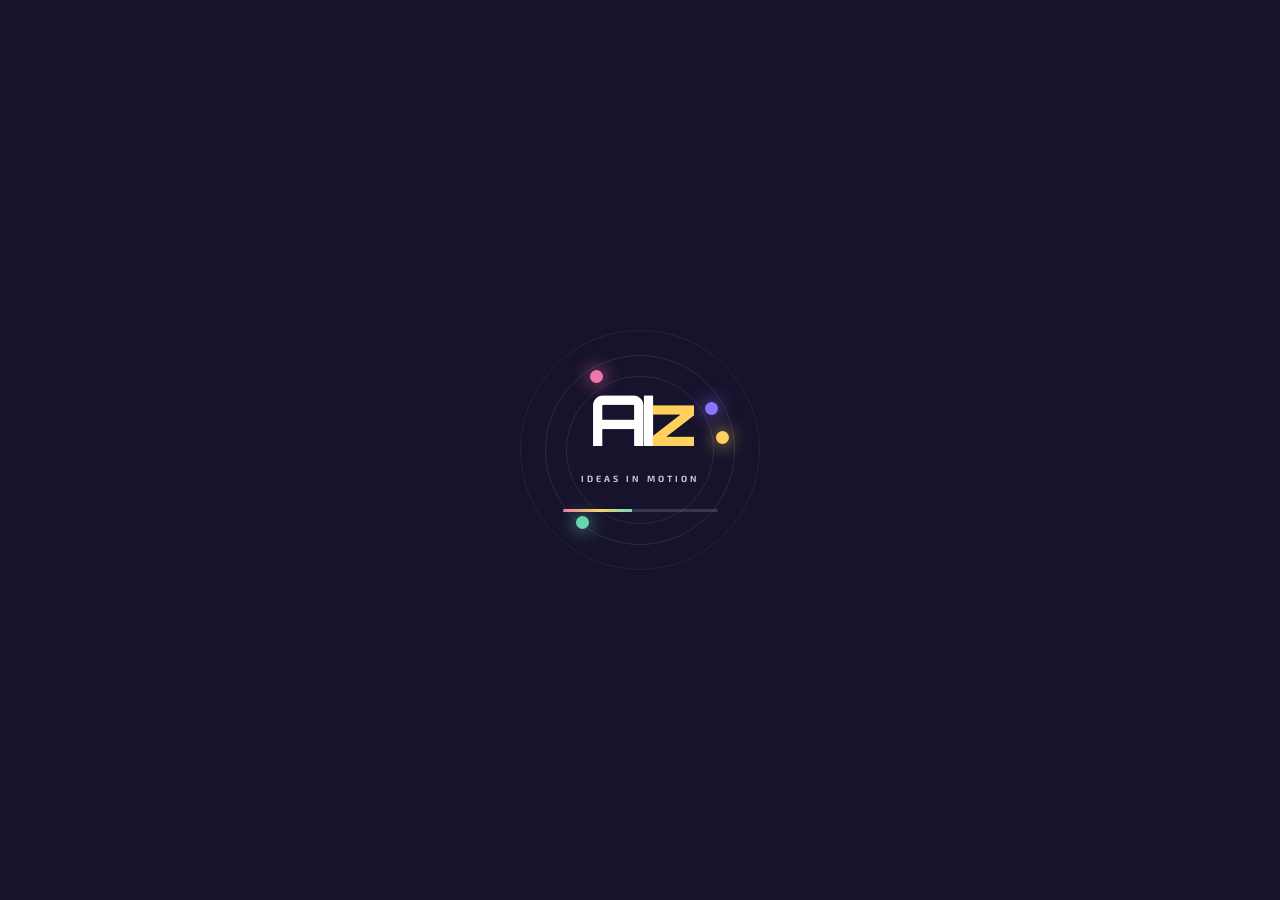
<file: index.html>
<!DOCTYPE html>
<html lang="en">
<head>
  <meta charset="UTF-8">
  <meta name="viewport" content="width=device-width, initial-scale=1.0">
  <meta name="theme-color" content="#17132c">
  <meta name="description" content="Aspiring Innovators Zone — first-year computer engineering students learning, building, and thinking beyond.">
  <title>Aspiring Innovators Zone | Team AIz</title>
  <link rel="preconnect" href="https://fonts.googleapis.com">
  <link rel="preconnect" href="https://fonts.gstatic.com" crossorigin>
  <link href="https://fonts.googleapis.com/css2?family=Exo+2:wght@400;500;600;700;800&family=Orbitron:wght@400;500;600;700;800;900&display=swap" rel="stylesheet">
  <link rel="stylesheet" href="style.css">
  <script src="supabase-config.js" defer></script>
  <script src="script.js" defer></script>
</head>
<body>
  <!-- Animated intro screen -->
  <div class="loader-screen" id="loader-screen" aria-label="Loading Aspiring Innovators Zone">
    <div class="loader-orbit"><span></span><span></span><span></span><span></span></div>
    <div class="loader-logo">AI<span>z</span></div>
    <p>IDEAS IN MOTION</p>
    <div class="loader-track"><span></span></div>
  </div>

  <!-- Lightweight welcome check; no personal data or external verification service is used. -->
  <div class="verify-screen" id="verify-screen" aria-labelledby="verify-title" hidden>
    <div class="verify-card">
      <div class="mini-logo">AI<span>z</span></div>
      <p class="eyebrow">A QUICK HELLO</p>
      <h1 id="verify-title">Are you human?</h1>
      <p>Tap the box to enter our little corner of curiosity and creativity.</p>
      <button class="human-check" id="human-check" type="button"><span class="check-box" aria-hidden="true">✓</span><span>Yep, I'm human</span><span class="check-spark">✦</span></button>
      <small>No sign-up. Just good ideas.</small>
    </div>
  </div>

  <div class="site-shell" id="site-shell" hidden>
    <div class="companion-backdrop" id="companion-backdrop" aria-hidden="true" hidden></div>
    <header class="site-header">
      <nav class="nav container" aria-label="Main navigation">
        <a class="brand" href="#home"><span class="brand-mark">AIZ</span><span>Aspiring Innovators <b>Zone</b></span></a>
        <button class="menu-toggle" type="button" aria-label="Open navigation menu" aria-expanded="false" aria-controls="nav-links"><span></span><span></span><span></span></button>
        <ul class="nav-links" id="nav-links">
          <li><a href="#about">Our story</a></li><li><a href="#members">Members</a></li><li><a href="#arcade">Mini games</a></li><li><a href="#quiz">Quiz</a></li><li><a href="#library">Library</a></li><li><a class="nav-cta" href="#confessions">Leave a note <span>↗</span></a></li>
        </ul>
      </nav>
    </header>

    <main>
      <section class="hero section" id="home">
        <div class="hero-spark spark-one">✦</div><div class="hero-spark spark-two">✳</div><div class="hero-spark spark-three">✧</div>
        <div class="hero-grid container">
          <div class="hero-copy reveal"><p class="eyebrow"><span class="status-dot"></span> FIRST-YEAR COMPUTER ENGINEERING STUDENTS</p>
            <h1>Hi, we're<br><span class="rainbow-text">Team AIz.</span></h1>
            <p class="hero-tagline">Where ideas meet innovation.</p>
            <p class="hero-intro">We're a crew of curious first-year computer engineering students learning how the digital world works—and dreaming up what we can make with it. This is our space to share the people, playful experiments, and bright ideas behind the journey.</p>
            <div class="hero-actions"><a class="button button-primary" href="#members">Meet the members <span>↓</span></a><a class="text-link" href="#about">Get to know us <span>↗</span></a></div>
            <p class="hero-motto">THINK BEYOND. <span>CREATE BEYOND.</span></p>
          </div>
          <div class="hero-art reveal" aria-label="Colorful floating 3D inspired shapes"><div class="hero-ring"></div><div class="hero-orb orb-yellow">✦</div><div class="hero-orb orb-pink">♡</div><div class="hero-orb orb-blue">&lt;/&gt;</div><div class="hero-orb orb-green">✳</div><div class="hero-orb orb-purple">AIz</div><div class="hero-orb orb-red">●</div><div class="hero-note">CREATIVE<br>ENERGY<br><span>100%</span></div></div>
        </div><a class="scroll-cue" href="#about">SCROLL TO EXPLORE <span>↓</span></a>
      </section>

      <section class="section about-section" id="about"><div class="container about-grid"><div class="section-heading reveal"><p class="eyebrow">01 — OUR STORY</p><h2>New minds.<br><span class="rainbow-text">Big possibilities.</span></h2></div><div class="about-copy reveal"><p class="large-copy">Welcome to <strong>Aspiring Innovators Zone</strong>—a home base for our first-year Computer Engineering journey.</p><p>We're learning the foundations of computing, electronics, and design one class and one experiment at a time. Here you'll meet our team, try quick games and quizzes, and follow along as beginner ideas grow into real projects. We're just getting started, and that's the exciting part.</p><div class="about-chips"><span>CURIOUS BY NATURE</span><span>BUILDING TOGETHER</span><span>ALWAYS LEARNING</span></div></div></div></section>

      <section class="section members-section" id="members"><div class="container"><div class="section-heading centered reveal"><p class="eyebrow">02 — THE PEOPLE BEHIND THE IDEAS</p><h2>Meet <span class="rainbow-text">The Developers.</span></h2><p class="section-subtitle">Tap a bubble to meet a member. Photos and bios are ready for your details.</p></div>
        <div class="member-bubbles">
          <button class="member-bubble bubble-yellow reveal" data-member="0" aria-label="Open Nomananap, Reneboy C. profile"><span class="bubble-number">01</span><span class="avatar-placeholder"><img src="assets/reneboy-nomananap.jpg" alt="Nomananap, Reneboy C."></span><span class="bubble-name">Nomananap, Reneboy C.</span><span class="bubble-role">18 · 1C</span></button>
          <button class="member-bubble bubble-pink reveal" data-member="1" aria-label="Open Mallari, Rhian Aiza M. profile"><span class="bubble-number">02</span><span class="avatar-placeholder"><img src="assets/rhian-aiza-mallari.jpg" alt="Mallari, Rhian Aiza M."></span><span class="bubble-name">Mallari, Rhian Aiza M.</span><span class="bubble-role">18 · 1C</span></button>
          <button class="member-bubble bubble-purple reveal" data-member="2" aria-label="Open Alto, Archie C. profile"><span class="bubble-number">03</span><span class="avatar-placeholder"><img src="assets/archie-alto.jpe" alt="Alto, Archie C."></span><span class="bubble-name">Alto, Archie C.</span><span class="bubble-role">18 · 1C</span></button>
          <button class="member-bubble bubble-red reveal" data-member="3" aria-label="Open Mallari, Rhian Raiza M. profile"><span class="bubble-number">04</span><span class="avatar-placeholder"><img src="assets/raiza-mallari.jpg" alt="Mallari, Rhian Raiza M."></span><span class="bubble-name">Mallari, Rhian Raiza M.</span><span class="bubble-role">18 · 1C</span></button>
          <button class="member-bubble bubble-blue reveal" data-member="4" aria-label="Open Magat, Denver Louie T. profile"><span class="bubble-number">05</span><span class="avatar-placeholder"><img src="assets/denver-magat.jpe" alt="Magat, Denver Louie T."></span><span class="bubble-name">Magat, Denver Louie T.</span><span class="bubble-role">18 · 1C</span></button>
          <button class="member-bubble bubble-green reveal" data-member="5" aria-label="Open Herrera, Junel M. profile"><span class="bubble-number">06</span><span class="avatar-placeholder"><img src="assets/junel-herrera.jpg" alt="Herrera, Junel M."></span><span class="bubble-name">Herrera, Junel M.</span><span class="bubble-role">18 · 1C</span></button>
          <button class="member-bubble bubble-orange reveal" data-member="6" aria-label="Open Garcia, Jan Vincent S. profile"><span class="bubble-number">07</span><span class="avatar-placeholder"><img src="assets/jan-vincent-garcia.jpe" alt="Garcia, Jan Vincent S."></span><span class="bubble-name">Garcia, Jan Vincent S.</span><span class="bubble-role">ENG · 1C</span></button>
          <div class="core-bubble" aria-label="Team AIz home base"><span class="core-icon">✦</span><strong>Team<br>AIz</strong><small>HQ CORE</small></div>
        </div>
        <p class="member-hint">✦ &nbsp; Every great team starts with a first hello.</p>
      </div></section>

      <section class="section arcade-section" id="arcade"><div class="container"><div class="section-heading reveal"><p class="eyebrow">03 — THE AIz ARCADE</p><h2>Play, learn, <span class="rainbow-text">repeat.</span></h2><p class="section-subtitle">Three tiny brain breaks—made to play right here.</p></div>
        <div class="games-grid">
          <article class="game-card reveal"><div class="game-heading"><span class="game-icon game-icon-pink">▦</span><div><p class="game-kicker">GAME 01</p><h3>Memory Match</h3></div></div><p>Flip cards and find all four matching pairs.</p><div class="memory-board" id="memory-board" aria-label="Memory matching game"></div><div class="game-foot"><span id="memory-status" aria-live="polite">Find the matching pairs!</span><button class="small-button" id="memory-reset" type="button">Restart ↻</button></div></article>
          <article class="game-card reveal"><div class="game-heading"><span class="game-icon game-icon-blue">01</span><div><p class="game-kicker">GAME 02</p><h3>Binary Blitz</h3></div></div><p>Convert each number to 4-bit binary. Choose the right code.</p><div class="binary-challenge"><span class="binary-prompt-label">DECIMAL NUMBER</span><strong id="binary-number">7</strong><div class="binary-options" id="binary-options"></div></div><div class="game-foot"><span id="binary-status" aria-live="polite">Round 1 of 5 · Score 0</span><button class="small-button" id="binary-reset" type="button">New game ↻</button></div></article>
          <article class="game-card reveal"><div class="game-heading"><span class="game-icon game-icon-yellow">⚡</span><div><p class="game-kicker">GAME 03</p><h3>Quick Tap</h3></div></div><p>When the screen turns green, tap as fast as you can.</p><button class="reaction-pad" id="reaction-pad" type="button"><span id="reaction-message">Ready?</span><small id="reaction-best">Best: —</small></button><div class="game-foot"><span id="reaction-status" aria-live="polite">Tap to start a round.</span><span class="tiny-label">REACTION TIME</span></div></article>
        </div>
      </div></section>

      <section class="section quiz-section" id="quiz"><div class="container quiz-layout"><div class="quiz-copy reveal"><p class="eyebrow">04 — QUICK-FIRE QUIZ</p><h2>Curiosity<br>is your <span class="rainbow-text">superpower.</span></h2><p>Choose a difficulty and round length, then try a random mix of HTML, Python, design, hardware, software, web, character design, and computer questions.</p><div class="quiz-sticker">BRAIN<br>POWER <span>✦</span></div></div><div class="quiz-card reveal"><div class="quiz-settings"><label for="quiz-difficulty">DIFFICULTY<select id="quiz-difficulty"><option value="all">Mixed levels</option><option value="easy">Easy</option><option value="medium">Medium</option><option value="hard">Hard</option></select></label><label for="quiz-length">QUESTIONS<select id="quiz-length"><option value="5">5 questions</option><option value="10" selected>10 questions</option><option value="15">15 questions</option><option value="20">20 questions</option></select></label><button class="small-button quiz-start" id="quiz-start" type="button">Start / restart ↻</button></div><div class="quiz-top"><span id="quiz-progress">QUESTION 1 / 10</span><span class="quiz-score">SCORE <b id="quiz-score">0</b></span></div><div class="quiz-progress-track"><span id="quiz-progress-bar"></span></div><p class="quiz-category" id="quiz-category">HTML</p><h3 id="quiz-question">Loading your first question…</h3><div class="quiz-options" id="quiz-options"></div><p class="quiz-feedback" id="quiz-feedback" aria-live="polite"></p><button class="button button-primary quiz-next" id="quiz-next" type="button" hidden>Next question <span>→</span></button><button class="button button-primary quiz-next" id="quiz-restart" type="button" hidden>Play again <span>↻</span></button></div></div></section>

      <section class="section library-section" id="library"><div class="container"><div class="section-heading reveal"><p class="eyebrow">05 — THE PROJECT LIBRARY</p><h2>Ideas you can <span class="rainbow-text">try.</span></h2><p class="section-subtitle">Explore eight projects adapted from your Python files. The original source is downloadable, and the browser versions run interactively in an isolated preview.</p></div><div class="library-layout"><aside class="library-shelf reveal"><div class="shelf-heading"><span>PROJECTS</span><span>08</span></div><div class="library-projects" id="library-projects"></div><p class="library-tip">Eight supplied Python projects are adapted here for interactive browser previews.</p></aside><div class="code-lab reveal"><div class="lab-heading"><div><p class="eyebrow">INTERACTIVE CODE LAB</p><h3 id="lab-title">Choose a project</h3></div><button class="button button-primary" id="run-project" type="button">Run project <span>▶</span></button></div><div class="lab-columns"><div class="lab-editor"><div class="lab-toolbar"><span>HTML · CSS · JS</span><span>EDITABLE</span></div><textarea id="library-code" spellcheck="false" aria-label="Editable project code" placeholder="Choose a project to load its code…"></textarea><div class="lab-editor-footer"><span>Edits stay in this page until refreshed.</span><a class="small-button original-source-link" id="original-source-link" hidden download>Original Python ↧</a><button class="small-button" id="reset-project" type="button">Reset project ↻</button></div></div><div class="lab-preview"><div class="lab-toolbar"><span>LIVE PREVIEW</span><span class="preview-light"></span></div><iframe id="project-preview" title="Project preview sandbox" sandbox="allow-scripts"></iframe></div></div><p class="lab-note" id="lab-status" aria-live="polite">Choose a project, edit its code, and run the isolated preview.</p></div></div></div></section>

      <section class="section confession-section" id="confessions"><div class="container confession-grid"><div class="confession-copy reveal"><p class="eyebrow">06 — THE KINDNESS CORNER</p><h2>Leave a little<br><span class="rainbow-text">something.</span></h2><p>Got a kind thought, a confession, or a message for the crew? Share it here with an optional nickname. Your note will be delivered privately to Team AIz.</p><div class="privacy-note"><span>✦</span><p>Only Team AIz can read submissions in the private Supabase inbox. Notes won't appear on this website.</p></div></div>
          <form class="confession-form reveal" id="confession-form"><div class="form-top"><span>PRIVATE NOTE TO TEAM AIz</span><span>✳</span></div><label for="nickname">Nickname <em>optional</em></label><input id="nickname" name="nickname" type="text" maxlength="32" placeholder="Add a nickname, or leave it blank"><label for="confession-message">Your message</label><textarea id="confession-message" name="message" rows="5" maxlength="1000" required placeholder="Write whatever you'd like to share…"></textarea><div class="form-bottom"><span id="message-count">0 / 1000</span><button class="button button-primary" type="submit">Send privately <span>↗</span></button></div><p class="confession-status" id="confession-status" aria-live="polite">Notes are delivered to the team's private Supabase inbox.</p></form>
        </div></div></section>
    </main>
    <footer class="footer"><div class="container footer-inner"><a class="brand" href="#home"><span class="brand-mark">AIZ</span><span>Aspiring Innovators <b>Zone</b></span></a><p>Think beyond. Create beyond. ✦</p><a class="back-top" href="#home">BACK TO TOP ↑</a><span class="copyright">TEAM AIz · 2025</span></div></footer>
    <aside class="cat-widget" aria-label="Developer animal companions">
      <div class="cat-message pet-panel" id="cat-message" role="dialog" aria-label="Choose a developer animal companion" hidden><div class="pet-panel-top"><div><p class="eyebrow">TEAM AIz COMPANIONS</p><h3>Choose an animal</h3></div><button class="cat-message-close" id="cat-message-close" type="button" aria-label="Close animal picker">×</button></div><div class="pet-grid" id="pet-options"></div><p class="pet-message" id="cat-message-text" aria-live="polite">Pick a developer’s animal to see its special effect.</p><div class="pet-scene" id="pet-scene" hidden></div></div>
      <button class="cat-mascot" id="cat-mascot" type="button" aria-label="Choose a developer animal companion" aria-controls="cat-message" aria-expanded="false">
        <svg viewBox="0 0 80 70" aria-hidden="true"><path class="cat-tail" d="M55 52c14 2 22-6 19-17-1-4-4-7-8-8"/><ellipse cx="39" cy="49" rx="18" ry="14"/><path class="cat-head" d="M23 39 20 14l18 13 21-14-3 28c-1 12-8 19-17 19S24 52 23 39Z"/><path class="cat-eye" d="M31 38v5m17-5v5"/><path class="cat-nose" d="m38 46 3 0-1.5 2Z"/><path class="cat-whisker" d="m30 46-12-3m12 7-12 2m29-6 12-3m-12 7 12 2"/></svg>
        <span class="cat-sparkle" aria-hidden="true">✦</span>
      </button>
    </aside>
    <div class="roaming-cat" aria-hidden="true"><svg viewBox="0 0 80 70"><path class="roam-tail" d="M55 52c14 2 22-6 19-17-1-4-4-7-8-8"/><ellipse cx="39" cy="49" rx="18" ry="14"/><path class="roam-head" d="M23 39 20 14l18 13 21-14-3 28c-1 12-8 19-17 19S24 52 23 39Z"/><path class="roam-eyes" d="M31 38v5m17-5v5"/><path class="roam-nose" d="m38 46 3 0-1.5 2Z"/><path class="roam-whiskers" d="m30 46-12-3m12 7-12 2m29-6 12-3m-12 7 12 2"/></svg></div>
  </div>

  <!-- Profile bubble expands into a readable card. Replace the placeholders when details arrive. -->
  <div class="member-modal" id="member-modal" hidden><button class="modal-backdrop" type="button" aria-label="Close profile"></button><article class="member-detail" role="dialog" aria-modal="true" aria-labelledby="member-detail-name"><button class="modal-close" id="modal-close" type="button" aria-label="Close profile">×</button><button class="detail-avatar" id="detail-avatar" type="button" aria-label="Pop profile bubble to close">?</button><p class="eyebrow">TEAM AIz MEMBER</p><h2 id="member-detail-name">Nomananap, Reneboy C.</h2><p class="detail-role" id="member-detail-role">18 years old · Computer Engineering · 1C</p><p class="detail-bio" id="member-detail-bio">Keen on keeping the group’s files and code drafts organized, Reneboy helps everyone track deadlines while learning fundamental computer engineering theories.</p><div class="detail-facts"><span>TEAM NICKNAME</span><strong id="member-detail-fact">Mamaaaa!! Ang RENE ng 1C</strong></div><button class="button button-primary detail-next" id="detail-next" type="button">Next member <span>→</span></button><p class="detail-hint">Tap the bubble again or press Escape to close.</p></article></div>
</body>
</html>
</file>
<file: style.css>
:root{--ink:#211b39;--muted:#77758b;--paper:#fffdf9;--blue:#4b72f2;--purple:#7954d8;--pink:#f276ae;--yellow:#ffd15c;--green:#65cdaa;--red:#fa6f79;--line:#e9e5f0;--head:'Space Grotesk',sans-serif;--body:'DM Sans',sans-serif}
*{box-sizing:border-box}html{scroll-behavior:smooth;scroll-padding-top:85px}body{margin:0;color:var(--ink);background:var(--paper);font:15px/1.7 var(--body)}body.modal-open{overflow:hidden}a{color:inherit;text-decoration:none}button,input,textarea{font:inherit}button{color:inherit}.container{width:min(1120px,calc(100% - 48px));margin:0 auto}.section{padding:105px 0}.site-shell{min-height:100vh}.site-shell[hidden],.verify-screen[hidden],.member-modal[hidden]{display:none}.site-header{position:sticky;top:0;z-index:30;height:74px;background:#fffdf9eF;backdrop-filter:blur(15px);border-bottom:1px solid #e9e5f0a8}.nav{height:100%;display:flex;justify-content:space-between;align-items:center}.brand{display:inline-flex;align-items:center;gap:10px;font:700 14px var(--head);letter-spacing:-.4px}.brand-mark,.mini-logo{width:34px;height:34px;display:grid;place-items:center;border-radius:12px;color:#fff;background:linear-gradient(145deg,#426cf3,#9361df);font:700 15px var(--head);box-shadow:0 5px 12px #6655ce44}.brand-mark span,.mini-logo span{color:#ffe079}.brand b{color:var(--purple)}.nav-links{display:flex;list-style:none;align-items:center;gap:27px;margin:0;padding:0}.nav-links a{font-size:11px;font-weight:700;color:#69667c;transition:color .2s}.nav-links a:hover{color:var(--purple)}.nav-links .nav-cta{padding:10px 14px;background:#f0edff;border-radius:9px;color:var(--purple)}.nav-cta span{margin-left:7px}.menu-toggle{display:none;padding:8px;background:transparent;border:0;cursor:pointer}.menu-toggle span{display:block;width:22px;height:2px;margin:5px;background:var(--ink)}
/* Colorful animated welcome screens */
.loader-screen{position:fixed;inset:0;z-index:1000;display:flex;flex-direction:column;align-items:center;justify-content:center;background:#17132c;color:white;transition:opacity .7s,visibility .7s}.loader-screen.is-done{opacity:0;visibility:hidden}.loader-logo{z-index:2;font:700 70px/.9 var(--head);letter-spacing:-7px;animation:logo-breathe 1.2s ease-in-out infinite alternate}.loader-logo span{color:var(--yellow)}.loader-screen>p{margin:20px 0 23px;color:#c7c2dc;font-size:9px;font-weight:700;letter-spacing:3px}.loader-track{width:155px;height:3px;overflow:hidden;border-radius:3px;background:#ffffff25}.loader-track span{display:block;width:45%;height:100%;background:linear-gradient(90deg,var(--pink),var(--yellow),#78d7bb);animation:loading 1.45s ease-in-out infinite}.loader-orbit{position:absolute;width:190px;height:190px;border:1px solid #ffffff19;border-radius:50%;animation:spin 8s linear infinite}.loader-orbit:before,.loader-orbit:after{content:'';position:absolute;inset:20px;border:1px solid #ffffff16;border-radius:50%}.loader-orbit:after{inset:-26px;border-color:#ffffff10}.loader-orbit span{position:absolute;width:13px;height:13px;border-radius:50%;background:var(--pink);box-shadow:0 0 18px currentColor}.loader-orbit span:nth-child(1){top:14px;left:44px;color:var(--pink)}.loader-orbit span:nth-child(2){right:5px;top:75px;background:var(--yellow);color:var(--yellow)}.loader-orbit span:nth-child(3){bottom:15px;left:30px;background:#68d5b1;color:#68d5b1}.loader-orbit span:nth-child(4){top:46px;right:16px;background:#8d73ff;color:#8d73ff}.verify-screen{position:fixed;inset:0;z-index:900;display:grid;place-items:center;padding:24px;background:radial-gradient(circle at 25% 20%,#3c286a,#17132e 55%,#111024);color:white}.verify-card{width:min(410px,100%);padding:43px 36px 35px;border:1px solid #ffffff25;border-radius:22px;background:#ffffff0c;box-shadow:0 30px 90px #09071766;text-align:center;backdrop-filter:blur(18px);animation:card-in .55s ease both}.verify-card .mini-logo{margin:0 auto 25px}.verify-card .eyebrow{color:#b4a8e8}.verify-card h1{margin:0;font:700 36px var(--head);letter-spacing:-1.8px}.verify-card>p:not(.eyebrow){margin:12px auto 25px;max-width:295px;color:#c8c3d8;font-size:13px}.human-check{width:100%;display:flex;align-items:center;gap:13px;padding:15px;border:1px solid #ffffff25;border-radius:12px;background:#ffffff0c;color:white;text-align:left;cursor:pointer;transition:.2s}.human-check:hover{border-color:#a390f7;background:#ffffff14}.check-box{width:22px;height:22px;display:grid;place-items:center;border:1px solid #b7b0ca;border-radius:6px;color:transparent;font-size:14px}.human-check.is-checked .check-box{background:#69d5af;border-color:#69d5af;color:#17263a}.check-spark{margin-left:auto;color:var(--yellow)}.verify-card small{display:block;margin-top:20px;color:#a6a1b9;font-size:10px}
.hero{position:relative;min-height:640px;padding:85px 0 80px;overflow:hidden;background:radial-gradient(ellipse at 75% 45%,#f4eaff 0,transparent 32%),radial-gradient(ellipse at 17% 80%,#fff5dc 0,transparent 29%),#fffdf9}.hero-grid{display:grid;grid-template-columns:1.1fr .9fr;align-items:center;gap:30px}.eyebrow{margin:0 0 18px;color:#9a91aa;font-size:9px;font-weight:700;letter-spacing:1.65px}.status-dot{display:inline-block;width:7px;height:7px;margin-right:8px;border-radius:50%;background:#64cfaa;box-shadow:0 0 0 4px #e3f8ee;vertical-align:1px}.hero h1,.section-heading h2,.quiz-copy h2,.confession-copy h2{margin:0;color:var(--ink);font:700 clamp(52px,7.5vw,88px)/.99 var(--head);letter-spacing:-5px}.rainbow-text{color:var(--purple);background:linear-gradient(95deg,#5575ee 8%,#9a5ddd 42%,#f16fa7 75%,#f0a94e);-webkit-background-clip:text;background-clip:text;-webkit-text-fill-color:transparent}.hero-tagline{margin:19px 0 8px;color:#8155cb;font:700 19px var(--head)}.hero-intro{max-width:495px;margin:0;color:var(--muted);font-size:13px;line-height:1.9}.hero-actions{display:flex;align-items:center;gap:22px;margin-top:23px}.button{display:inline-flex;align-items:center;justify-content:center;gap:18px;padding:12px 17px;border:0;border-radius:9px;font-size:11px;font-weight:700;cursor:pointer;transition:transform .2s,box-shadow .2s,filter .2s}.button-primary{color:white;background:linear-gradient(125deg,#5077f0,#8355dc);box-shadow:0 8px 19px #7258d837}.button-primary:hover{transform:translateY(-3px);box-shadow:0 12px 22px #7258d84d;filter:saturate(1.15)}.button span{font-size:15px}.text-link{font-size:11px;font-weight:700;color:#68617d}.text-link span{color:var(--pink);margin-left:4px}.hero-motto{margin:34px 0 0;color:#ada7b8;font-size:9px;font-weight:700;letter-spacing:1.7px}.hero-motto span{color:#ea7aa8}.hero-art{position:relative;height:425px;display:grid;place-items:center}.hero-ring{position:absolute;width:310px;height:310px;border:1px dashed #b8a9df;border-radius:50%;animation:spin 48s linear infinite}.hero-ring:before,.hero-ring:after{content:'';position:absolute;inset:26px;border:1px solid #f2bfd7;border-radius:50%}.hero-ring:after{inset:52px;border-color:#c9ddce}.hero-orb{position:absolute;z-index:2;display:grid;place-items:center;border-radius:50%;color:white;font:700 18px var(--head);box-shadow:inset -8px -11px 16px #25203a26,inset 6px 6px 11px #ffffff76,0 17px 27px #29203a25;animation:bob 3.8s ease-in-out infinite}.orb-yellow{width:85px;height:85px;top:28px;left:85px;background:linear-gradient(145deg,#ffe887,#ffbb42);color:#9c6519;font-size:32px}.orb-pink{width:75px;height:75px;top:105px;right:13px;background:linear-gradient(145deg,#ffa4d0,#ee60a7);font-size:36px;animation-delay:.4s}.orb-blue{width:110px;height:110px;top:144px;left:97px;background:linear-gradient(145deg,#74a5ff,#4666df);font-size:19px;animation-delay:.8s}.orb-green{width:65px;height:65px;bottom:41px;right:70px;background:linear-gradient(145deg,#97e9bb,#50b992);color:#276a5a;font-size:27px;animation-delay:1.1s}.orb-purple{width:72px;height:72px;bottom:51px;left:32px;background:linear-gradient(145deg,#c4a2ff,#8054d8);font-size:20px;animation-delay:.2s}.orb-red{width:42px;height:42px;top:26px;right:92px;background:linear-gradient(145deg,#ff9b93,#ec5363);font-size:13px;animation-delay:.9s}.hero-note{position:absolute;right:7px;bottom:59px;padding:12px 14px;border:1px solid #fff;border-radius:10px;background:#ffffffb8;color:#776d88;font-size:8px;font-weight:700;letter-spacing:1px;line-height:1.55;box-shadow:0 8px 25px #55416d13;transform:rotate(5deg)}.hero-note span{color:#ef6d9f;font-size:14px}.hero-spark{position:absolute;color:#ee8fae}.spark-one{top:79px;right:11%}.spark-two{bottom:89px;left:9%;color:#f1b34a;font-size:28px}.spark-three{top:142px;left:47%;color:#7863dc;font-size:24px}.scroll-cue{position:absolute;bottom:22px;left:max(24px,calc((100vw - 1120px)/2));color:#aaa3b3;font-size:8px;font-weight:700;letter-spacing:1.4px}.scroll-cue span{margin-left:8px;color:var(--purple)}
.about-section{background:#211b39;color:#c3bfd0}.about-grid{display:grid;grid-template-columns:1fr 1fr;gap:85px;align-items:start}.about-section .eyebrow{color:#b9acd8}.about-section h2{color:white;font-size:clamp(40px,5.5vw,62px);letter-spacing:-3px}.about-copy .large-copy{margin:0 0 16px;color:#f2eff8;font:600 17px/1.75 var(--head)}.about-copy strong{color:#ffcf62}.about-copy p:not(.large-copy){font-size:12px;color:#bbb6cb}.about-chips{display:flex;flex-wrap:wrap;gap:8px;margin-top:27px}.about-chips span{padding:7px 10px;border:1px solid #ffffff25;border-radius:20px;color:#d0c7e9;font-size:8px;font-weight:700;letter-spacing:.7px}
.members-section{background:#fffaf1}.centered{text-align:center}.section-heading h2{font-size:clamp(40px,5vw,58px);letter-spacing:-3px}.section-subtitle{margin:12px auto 0;color:var(--muted);font-size:12px}.member-bubbles{display:flex;justify-content:center;align-items:center;flex-wrap:wrap;gap:21px;margin-top:54px}.member-bubble{width:150px;height:175px;position:relative;display:flex;flex-direction:column;align-items:center;justify-content:center;gap:4px;border:0;cursor:pointer;transition:transform .25s;animation:bob 4s ease-in-out infinite}.member-bubble:nth-child(even){animation-delay:-1.7s}.member-bubble:hover{transform:translateY(-9px) scale(1.05);animation-play-state:paused}.member-bubble:before{content:'';position:absolute;width:137px;height:137px;border:1px solid currentColor;border-radius:45% 55% 51% 49%;background:currentColor;opacity:.12;box-shadow:inset -10px -12px 20px #3426480c,0 10px 22px #36254813;transition:transform .25s,border-radius .5s}.member-bubble:after{content:'';position:absolute;width:120px;height:120px;border:1px solid currentColor;border-radius:50%;opacity:.15;transform:rotate(30deg)}.member-bubble:hover:before{transform:scale(1.06);border-radius:53% 47% 43% 57%}.bubble-yellow{color:#dfa824}.bubble-pink{color:#df5e9a}.bubble-purple{color:#8254cc}.bubble-red{color:#df5665}.bubble-blue{color:#4774dc}.bubble-green{color:#39a982}.bubble-number,.avatar-placeholder,.bubble-name,.bubble-role{z-index:1}.bubble-number{position:absolute;top:13px;right:11px;font-size:8px;font-weight:700;opacity:.7}.avatar-placeholder{width:68px;height:68px;display:grid;place-items:center;margin-bottom:4px;border:2px dashed currentColor;border-radius:50%;background:#fffaf1;color:currentColor;font:600 25px var(--head);box-shadow:0 6px 15px #36254812}.bubble-name{color:var(--ink);font:700 11px var(--head)}.bubble-role{color:#a39baa;font-size:7px;font-weight:700;letter-spacing:1px}.member-hint{text-align:center;margin:27px 0 0;color:#aaa1b2;font-size:10px}
.arcade-section{background:#f2f2ff}.arcade-section .section-heading h2{font-size:clamp(38px,5vw,56px)}.games-grid{display:grid;grid-template-columns:repeat(3,1fr);gap:16px;margin-top:38px}.game-card{padding:20px;border:1px solid #e8e5f2;border-radius:14px;background:#fff;box-shadow:0 8px 25px #2c28500a;transition:transform .23s,box-shadow .23s}.game-card:hover{transform:translateY(-4px);box-shadow:0 16px 32px #2c285014}.game-heading{display:flex;align-items:center;gap:12px}.game-icon{width:39px;height:39px;display:grid;place-items:center;border-radius:12px;font-size:20px}.game-icon-pink{color:#d95191;background:#fff0f7}.game-icon-blue{color:#4e69dc;background:#eef1ff}.game-icon-yellow{color:#c28a11;background:#fff6de}.game-kicker{margin:0;color:#aaa1b4;font-size:7px;font-weight:700;letter-spacing:1px}.game-heading h3{margin:0;font:700 14px var(--head)}.game-card>p{min-height:39px;margin:13px 0 12px;color:var(--muted);font-size:10px}.memory-board{min-height:146px;display:grid;grid-template-columns:repeat(4,1fr);gap:6px}.memory-tile{min-height:62px;border:1px solid #ded9f1;border-radius:9px;background:linear-gradient(145deg,#8d77db,#7258c5);color:transparent;font-size:22px;cursor:pointer;transition:transform .2s,background .2s,color .2s}.memory-tile:hover{transform:translateY(-2px)}.memory-tile.is-open,.memory-tile.is-matched{background:#f5f1ff;color:#493c73}.memory-tile.is-matched{border-color:#97d6bd}.game-foot{min-height:30px;display:flex;align-items:center;justify-content:space-between;gap:8px;margin-top:11px;color:#958da2;font-size:8px}.small-button{padding:6px 9px;border:1px solid #e5e0ef;border-radius:7px;background:white;color:#6d59b7;font-size:8px;font-weight:700;cursor:pointer}.small-button:hover{background:#f4f0ff}.scramble-list{display:grid;gap:6px;min-height:146px}.scramble-item{display:flex;align-items:center;gap:8px;padding:7px 9px;border:1px solid #e9e6f1;border-radius:7px;background:#fbfaff;color:#625d71;font-size:9px;cursor:grab;touch-action:none}.scramble-item:active{cursor:grabbing}.scramble-item.dragging{opacity:.45}.scramble-item b{width:16px;height:16px;display:grid;place-items:center;border-radius:50%;background:#eeeaff;color:#7856cc;font-size:8px}.scramble-item.is-correct{border-color:#a6d9c3;background:#f4fff9}.reaction-pad{width:100%;height:146px;display:flex;flex-direction:column;align-items:center;justify-content:center;gap:8px;border:1px solid #ded9f1;border-radius:11px;background:linear-gradient(145deg,#f0edff,#e7e3ff);color:#6f57bd;font:700 16px var(--head);cursor:pointer;transition:background .2s,transform .15s}.reaction-pad:active{transform:scale(.98)}.reaction-pad small{color:#a09aad;font:600 8px var(--body)}.reaction-pad.is-waiting{background:linear-gradient(145deg,#ffeaf2,#ffd9e6);color:#cb5585}.reaction-pad.is-go{background:linear-gradient(145deg,#72d7a9,#42bd8a);color:#145b43;box-shadow:0 6px 18px #42bd8a44}.tiny-label{font-size:7px;font-weight:700;letter-spacing:.7px}
.quiz-section{background:#fff}.quiz-layout{display:grid;grid-template-columns:.8fr 1.2fr;align-items:center;gap:80px}.quiz-copy h2,.confession-copy h2{font-size:clamp(42px,5vw,60px);letter-spacing:-3px}.quiz-copy>p:not(.eyebrow),.confession-copy>p:not(.eyebrow){max-width:370px;color:var(--muted);font-size:12px}.quiz-sticker{width:92px;height:92px;display:flex;flex-direction:column;justify-content:center;margin-top:27px;padding:14px;border-radius:25px 50% 50%;background:#fff0c7;color:#9d761c;font:700 11px/1.4 var(--head);transform:rotate(-10deg);box-shadow:inset -5px -7px 12px #d29c3621}.quiz-sticker span{color:#ed8eaa}.quiz-card{padding:26px;border:1px solid #e9e4f0;border-radius:15px;background:#fffdfd;box-shadow:0 16px 45px #3427550d}.quiz-top{display:flex;justify-content:space-between;color:#a39bad;font-size:8px;font-weight:700;letter-spacing:.7px}.quiz-score b{color:#7556d1}.quiz-progress-track{height:5px;margin:11px 0 22px;border-radius:5px;background:#f0edf5}.quiz-progress-track span{display:block;width:20%;height:100%;border-radius:5px;background:linear-gradient(90deg,#547bf2,#ad62d6);transition:width .3s}.quiz-category{margin:0 0 5px;color:#9464ce;font-size:8px;font-weight:700;letter-spacing:1px}.quiz-card h3{min-height:48px;margin:0 0 15px;font:700 17px/1.4 var(--head)}.quiz-options{display:grid;gap:8px}.quiz-option{width:100%;padding:10px 12px;border:1px solid #eae6f0;border-radius:8px;background:white;color:#686477;text-align:left;font-size:10px;cursor:pointer;transition:border .2s,background .2s}.quiz-option:hover:not(:disabled){border-color:#a998e3;background:#faf8ff}.quiz-option.correct{border-color:#82cbaa;background:#f0fcf6;color:#287658}.quiz-option.wrong{border-color:#f2a1aa;background:#fff5f6;color:#b34e5b}.quiz-option:disabled{cursor:default}.quiz-feedback{min-height:20px;margin:10px 0 0;color:#756d83;font-size:10px}.quiz-next{margin-top:7px}.confession-section{background:#fff5f8}.confession-grid{display:grid;grid-template-columns:.9fr 1.1fr;align-items:center;gap:85px}.confession-copy .eyebrow{color:#bd8d9d}.privacy-note{display:flex;gap:11px;align-items:start;max-width:360px;margin-top:25px;padding:13px;border:1px solid #f0dce5;border-radius:10px;background:#fff9fb}.privacy-note span{color:#e57ca4}.privacy-note p{margin:0;color:#a38491;font-size:9px}.confession-form{padding:27px;border:1px solid #f0e1e7;border-radius:14px;background:white;box-shadow:0 14px 35px #70354e0b}.form-top{display:flex;justify-content:space-between;margin-bottom:15px;color:#a996a1;font-size:8px;font-weight:700;letter-spacing:1px}.form-top span:last-child{color:#e690ad;font-size:16px}.confession-form label{display:block;margin:12px 0 5px;color:#675a66;font-size:10px;font-weight:700}.confession-form em{margin-left:5px;color:#aaa0a8;font-size:8px;font-style:normal;font-weight:400}.confession-form input,.confession-form textarea{width:100%;padding:10px 11px;border:1px solid #eee5ea;border-radius:7px;outline:none;background:#fffdfd;color:var(--ink);font-size:10px;resize:vertical}.confession-form input:focus,.confession-form textarea:focus{border-color:#e8a4bc;box-shadow:0 0 0 3px #f276ae13}.confession-form ::placeholder{color:#b7adb4}.form-bottom{display:flex;align-items:center;justify-content:space-between;margin-top:10px}.form-bottom>span{color:#aaa0a8;font-size:8px}.confession-status{margin:10px 0 0;color:#ab8394;font-size:9px}.footer{padding:21px 0;border-top:1px solid var(--line);background:white}.footer-inner{display:flex;align-items:center;gap:21px}.footer-inner .brand{font-size:12px}.footer-inner .brand-mark{width:28px;height:28px;border-radius:10px;font-size:12px}.footer-inner>p{margin:0;color:#a39baa;font-size:9px}.back-top{margin-left:auto;color:#8c8497;font-size:8px;font-weight:700;letter-spacing:1px}.copyright{color:#b0aab7;font-size:7px;letter-spacing:.8px}
.member-modal{position:fixed;inset:0;z-index:100;display:grid;place-items:center;padding:20px}.modal-backdrop{position:absolute;inset:0;width:100%;border:0;background:#18132dcc;backdrop-filter:blur(7px);animation:fade-in .2s}.member-detail{position:relative;z-index:1;width:min(420px,100%);padding:32px;border:1px solid #ffffffaa;border-radius:22px;background:#fffdf9;text-align:center;box-shadow:0 25px 80px #100c2670;animation:pop-in .45s cubic-bezier(.2,.9,.3,1.3)}.modal-close{position:absolute;top:12px;right:15px;width:32px;height:32px;border:0;border-radius:50%;background:#f0edf7;color:#716780;font-size:22px;cursor:pointer}.detail-avatar{width:110px;height:110px;display:grid;place-items:center;margin:0 auto 17px;border:3px dashed #9b82de;border-radius:50%;background:linear-gradient(145deg,#eee9ff,#fdf1f5);color:#8b6cce;font:600 38px var(--head);box-shadow:0 10px 25px #7359bd1e}.member-detail .eyebrow{margin-bottom:5px;color:#9a86c9}.member-detail h2{margin:0;font:700 26px var(--head)}.detail-role{margin:4px 0 14px;color:#9b7195;font-size:10px;font-weight:600}.detail-bio{color:#797286;font-size:12px;line-height:1.8}.detail-facts{display:grid;gap:3px;margin:20px 0;padding:12px;border-radius:9px;background:#f7f4ff}.detail-facts span{color:#a39baa;font-size:7px;font-weight:700;letter-spacing:1px}.detail-facts strong{color:#6f58b5;font:600 11px var(--head)}.detail-hint{margin:13px 0 0;color:#a8a1b0;font-size:8px}
/* Scroll reveals and reduced-motion preferences */
.js-ready .reveal{opacity:0;transform:translateY(18px);transition:opacity .65s ease,transform .65s ease}.js-ready .reveal.is-visible{opacity:1;transform:translateY(0)}@keyframes spin{to{transform:rotate(360deg)}}@keyframes bob{0%,100%{translate:0 0}50%{translate:0 -9px}}@keyframes loading{0%{transform:translateX(-110%)}100%{transform:translateX(240%)}}@keyframes logo-breathe{to{transform:scale(1.08);filter:drop-shadow(0 0 19px #af77ff)}}@keyframes card-in{from{opacity:0;transform:translateY(12px) scale(.97)}to{opacity:1;transform:none}}@keyframes fade-in{from{opacity:0}to{opacity:1}}@keyframes pop-in{0%{opacity:0;transform:scale(.35)}75%{transform:scale(1.04)}100%{opacity:1;transform:scale(1)}}
@media(max-width:900px){.section{padding:82px 0}.hero-grid{grid-template-columns:1fr 1fr;gap:10px}.hero h1{font-size:68px}.hero-art{transform:scale(.83)}.about-grid,.quiz-layout,.confession-grid{gap:45px}.games-grid{grid-template-columns:1fr 1fr}.game-card:last-child{grid-column:1/-1}.game-card:last-child .reaction-pad{height:105px}.member-bubbles{gap:10px}}
@media(max-width:640px){.container{width:min(100% - 36px,480px)}.site-header{height:64px}.brand{font-size:11px;gap:7px}.brand-mark{width:30px;height:30px}.menu-toggle{display:block}.nav-links{display:none;position:absolute;top:63px;left:0;right:0;flex-direction:column;align-items:stretch;gap:0;padding:12px 22px 20px;background:#fffdf9;border-bottom:1px solid var(--line);box-shadow:0 12px 22px #2a21420d}.nav-links.is-open{display:flex}.nav-links li{padding:10px 0}.nav-links .nav-cta{display:inline-block;width:max-content}.section{padding:68px 0}.hero{min-height:0;padding:60px 0 60px}.hero-grid{grid-template-columns:1fr;gap:0}.hero h1{font-size:61px;letter-spacing:-3.8px}.hero-tagline{font-size:17px}.hero-intro{font-size:12px}.hero-art{height:315px;margin-top:12px;transform:scale(.8);transform-origin:top center;margin-bottom:-55px}.hero-spark{display:none}.scroll-cue{bottom:15px}.about-grid,.quiz-layout,.confession-grid{grid-template-columns:1fr;gap:27px}.about-section h2,.section-heading h2{font-size:43px}.about-copy .large-copy{font-size:15px}.members-section .section-heading{text-align:left}.member-bubbles{gap:3px 0;margin-top:32px}.member-bubble{width:33.33%;height:145px;scale:.9}.member-bubble:before{width:122px;height:122px}.member-bubble:after{width:108px;height:108px}.avatar-placeholder{width:57px;height:57px}.bubble-name{font-size:9px}.bubble-role{font-size:6px}.member-hint{text-align:left}.games-grid{grid-template-columns:1fr;gap:12px;margin-top:26px}.game-card:last-child{grid-column:auto}.game-card:last-child .reaction-pad{height:146px}.game-card>p{min-height:auto}.memory-board,.scramble-list{min-height:auto}.memory-tile{min-height:60px}.scramble-item{font-size:10px}.quiz-layout{gap:25px}.quiz-copy h2,.confession-copy h2{font-size:48px}.quiz-sticker{width:75px;height:75px;margin-top:15px;font-size:9px}.quiz-card,.confession-form{padding:20px}.confession-copy>p:not(.eyebrow){font-size:11px}.footer-inner{flex-wrap:wrap;gap:12px}.footer-inner>p{order:3;width:100%}.back-top{margin-left:auto}.copyright{font-size:6px}.member-detail{padding:26px 22px}.loader-logo{font-size:62px}}
@media(prefers-reduced-motion:reduce){html{scroll-behavior:auto}*,*::before,*::after{animation-duration:.01ms!important;animation-iteration-count:1!important;transition-duration:.01ms!important;scroll-behavior:auto!important}.js-ready .reveal{opacity:1;transform:none}}

.loader-screen[hidden]{display:none}.detail-avatar{cursor:pointer}

/* Galaxy theme: deep space surfaces with bright nebula accents. */
:root{--ink:#f1efff;--muted:#aaa7c4;--paper:#0b0a18;--line:#2b2847}
body{background:#0b0a18;color:#f1efff}
.site-shell{position:relative;isolation:isolate}.site-shell:before{position:fixed;inset:-16%;z-index:-1;pointer-events:none;content:"";opacity:.72;background:radial-gradient(ellipse at 18% 28%,#7b2ca155 0,transparent 25%),radial-gradient(ellipse at 76% 22%,#235cad66 0,transparent 26%),radial-gradient(ellipse at 53% 67%,#743e9d55 0,transparent 29%),radial-gradient(ellipse at 8% 82%,#176f8a44 0,transparent 24%),radial-gradient(ellipse at 88% 82%,#a13c7d3b 0,transparent 25%);background-size:120% 120%;filter:blur(28px) saturate(1.2);animation:nebula-drift 24s ease-in-out infinite alternate}
@keyframes nebula-drift{0%{transform:translate3d(-2%,-1%,0) scale(1);filter:blur(28px) saturate(1.05)}50%{transform:translate3d(2%,1%,0) scale(1.06);filter:blur(35px) saturate(1.35)}100%{transform:translate3d(-1%,2%,0) scale(1.02);filter:blur(30px) saturate(1.15)}}
.site-header{background:rgba(12,10,27,.88);border-bottom-color:#ffffff16}
.nav-links a{color:#c0bbd5}.nav-links a:hover{color:#c1a5ff}.nav-links .nav-cta{background:#302251;color:#ddcaff}
.hero{background:radial-gradient(ellipse at 76% 45%,#3a205a 0,transparent 33%),radial-gradient(ellipse at 12% 78%,#252050 0,transparent 34%),radial-gradient(ellipse at 50% 0%,#19183b 0,transparent 44%),#0b0a18}
.hero-intro,.section-subtitle,.projects-note,.about-copy p:not(.large-copy),.skill-card p,.project-info>p,.contact-copy>p:not(.eyebrow),.quiz-copy>p:not(.eyebrow),.confession-copy>p:not(.eyebrow){color:#b3aecb}
.hero h1,.section-heading h2,.contact-copy h2,.quiz-copy h2,.confession-copy h2,.skill-card h3,.project-info h3,.quiz-card h3{color:#f4f1ff}
.eyebrow{color:#a49bbf}.hero-motto{color:#a49bbf}
.about-section{background:radial-gradient(ellipse at 88% 10%,#38204d 0,transparent 34%),#100d24}
.skills-section{background:radial-gradient(ellipse at 10% 0%,#25204a 0,transparent 32%),#0e0d20}
.skill-card,.project-card,.quiz-card,.confession-form,.contact-form{background:#17152d;border-color:#343052;box-shadow:0 14px 40px #05040d55}
.skill-card:hover,.project-card:hover,.game-card:hover{border-color:#6551a6;box-shadow:0 18px 38px #00000050}
.tag-list span,.project-tags span{background:#25223d;color:#c0b8dc}
.projects-section{background:radial-gradient(ellipse at 90% 65%,#251b42 0,transparent 37%),#0b0a18}
.project-art.study-art{background:linear-gradient(145deg,#211c48,#32245c)}
.study-window{background:#17152e;border-color:#393257;box-shadow:0 15px 35px #090713aa}
.study-title,.study-row{color:#eeeaff}.study-row{border-color:#302c49}.study-progress{background:#37324f}.study-window small{color:#aaa2c6}
.project-art.pantry-art{background:linear-gradient(145deg,#382044,#51244f)}
.pantry-board{background:#20172e;border-color:#503354;box-shadow:0 15px 35px #090713aa}
.pantry-top,.pantry-footer{color:#ded3ed}.pantry-footer{border-color:#46344d}.food-item{background:#422b48}.food-two{background:#29443d}.food-three{background:#51422c}.food-item small{color:#e1d3e2}
.contact-section{background:radial-gradient(ellipse at 75% 20%,#301a49 0,transparent 38%),#121022}
.email-link{color:#f3edff}.social-links a{color:#b8b1cc}
.contact-form input,.contact-form textarea,.confession-form input,.confession-form textarea{background:#100f23;border-color:#393450;color:#f4efff}
.contact-form label,.confession-form label{color:#d2cbe1}.contact-form input::placeholder,.contact-form textarea::placeholder,.confession-form ::placeholder{color:#817b9d}
.contact-form input:focus,.contact-form textarea:focus,.confession-form input:focus,.confession-form textarea:focus{border-color:#a17cff;box-shadow:0 0 0 3px #9a70ff22}
.form-top,.form-bottom>span{color:#aaa1c5}
.confession-section{background:radial-gradient(ellipse at 8% 20%,#422044 0,transparent 35%),#171024}
.privacy-note{background:#21172b;border-color:#4a3049}.privacy-note p,.confession-status{color:#c0aabd}
.arcade-section{background:radial-gradient(ellipse at 80% 0%,#28204f 0,transparent 37%),#121126}
.game-card{background:#1a1832;border-color:#343052;box-shadow:0 8px 25px #05040d55}
.game-heading h3{color:#f0ecff}.game-card>p,.game-foot{color:#b5aecb}
.memory-tile{border-color:#51417d;background:linear-gradient(145deg,#785bd2,#51369c)}.memory-tile.is-open,.memory-tile.is-matched{background:#30274e;color:#f4efff}.memory-tile.is-matched{border-color:#66cda1}
.small-button{background:#24203f;border-color:#49406a;color:#d1c1ff}.small-button:hover{background:#352a57}
.scramble-item{background:#211e3b;border-color:#3b3658;color:#e5e0f2}.scramble-item b{background:#392d5e;color:#d6c5ff}.scramble-item.is-correct{background:#18352e;border-color:#3a816a}
.reaction-pad{background:linear-gradient(145deg,#282148,#34265b);border-color:#55487d;color:#d2c2ff}.reaction-pad.is-waiting{background:linear-gradient(145deg,#4c2347,#69284d);color:#ffd0e7}.reaction-pad.is-go{background:linear-gradient(145deg,#62d7a7,#32a979);color:#123d30}
.quiz-option{background:#211f39;border-color:#3d3857;color:#d7d1e8}.quiz-option:hover:not(:disabled){background:#2a2448;border-color:#8e73d0}.quiz-option.correct{background:#173b30;border-color:#58b989;color:#bff4d9}.quiz-option.wrong{background:#48232f;border-color:#c46179;color:#ffd0da}.quiz-feedback{color:#cbc3dd}.quiz-progress-track{background:#302c49}
.footer{background:#0a0916;border-color:#28243e}.footer-inner>p,.back-top,.copyright{color:#aaa4bd}
.member-detail{background:#17152d;border-color:#484064}.member-detail h2{color:#f4efff}.detail-bio{color:#c0bad2}.detail-facts{background:#25203e}.detail-facts strong{color:#d9c8ff}.detail-hint{color:#aaa1bd}.modal-close{background:#302b48;color:#e5dcf7}
.avatar-placeholder{background:#fffaf1}
@media(max-width:640px){.nav-links{background:#100e21;border-color:#332d4b}.nav-links a{color:#ded8ed}}

/* Fine star field layered over each section's galaxy gradient. */
main>.section{position:relative;isolation:isolate}
main>.section::before{content:"";position:absolute;inset:0;z-index:-1;pointer-events:none;opacity:.62;background-image:radial-gradient(1.2px 1.2px at 7% 18%,#fff 98%,transparent),radial-gradient(1px 1px at 18% 72%,#c9c0ff 98%,transparent),radial-gradient(1.5px 1.5px at 31% 36%,#fff 98%,transparent),radial-gradient(1px 1px at 43% 84%,#f8c9ff 98%,transparent),radial-gradient(1.2px 1.2px at 57% 17%,#fff 98%,transparent),radial-gradient(1px 1px at 68% 61%,#c8d5ff 98%,transparent),radial-gradient(1.5px 1.5px at 82% 29%,#fff 98%,transparent),radial-gradient(1px 1px at 94% 77%,#e7c9ff 98%,transparent),radial-gradient(1px 1px at 24% 9%,#fff 98%,transparent),radial-gradient(1px 1px at 75% 92%,#fff 98%,transparent),radial-gradient(1px 1px at 51% 49%,#d9d2ff 98%,transparent),radial-gradient(1px 1px at 91% 8%,#fff 98%,transparent);animation:star-twinkle 5s ease-in-out infinite alternate}
main>.section:nth-child(even)::before{animation-delay:-2.5s;opacity:.5}
@keyframes star-twinkle{0%{opacity:.35;filter:brightness(.8)}50%{opacity:.72;filter:brightness(1.35)}100%{opacity:.48;filter:brightness(1)}}

/* Developer constellation: one bubble gathers, then the team drifts into orbit. */
.member-bubbles{position:relative;display:block;width:min(660px,100%);height:500px;margin:30px auto 0}
.member-bubbles::before{content:"";position:absolute;left:50%;top:50%;width:350px;height:350px;border:1px solid #9a77ff3b;border-radius:50%;transform:translate(-50%,-50%) scale(.15);opacity:0;box-shadow:0 0 40px #8958ff12,inset 0 0 35px #8958ff0d;transition:transform 1s cubic-bezier(.18,.8,.25,1),opacity .6s ease}
.member-bubbles::after{content:"✦";position:absolute;left:50%;top:50%;color:#ffe46d;font-size:20px;transform:translate(-50%,-50%);opacity:.8;animation:orbit-star 4s linear infinite}
.member-bubble{position:absolute;left:50%;top:50%;width:150px;height:175px;margin:0;transform:translate(-50%,-50%);scale:.08;opacity:0;pointer-events:none;transition:left .95s cubic-bezier(.2,.8,.2,1),top .95s cubic-bezier(.2,.8,.2,1),scale .8s cubic-bezier(.2,1.3,.4,1),opacity .45s ease;animation:orbit-drift 3.8s ease-in-out infinite;animation-play-state:paused}
.member-bubble:before{opacity:.22;box-shadow:inset -10px -12px 20px #34264824,0 14px 32px currentColor}.member-bubble:after{opacity:.28}
.member-bubble:first-child{opacity:1;scale:1;pointer-events:auto;animation-play-state:running}
.members-expanded .member-bubbles::before{opacity:1;transform:translate(-50%,-50%) scale(1);animation:orbit-ring 24s linear infinite}
.members-expanded .member-bubble{opacity:1;scale:1;pointer-events:auto;animation-play-state:running}
.members-expanded .member-bubble:nth-child(1){left:50%;top:calc(50% - 160px);transition-delay:0s}
.members-expanded .member-bubble:nth-child(2){left:calc(50% + 225px);top:calc(50% - 80px);transition-delay:.08s;animation-delay:-.6s}
.members-expanded .member-bubble:nth-child(3){left:calc(50% + 225px);top:calc(50% + 80px);transition-delay:.16s;animation-delay:-1.2s}
.members-expanded .member-bubble:nth-child(4){left:50%;top:calc(50% + 160px);transition-delay:.24s;animation-delay:-1.8s}
.members-expanded .member-bubble:nth-child(5){left:calc(50% - 225px);top:calc(50% + 80px);transition-delay:.32s;animation-delay:-2.4s}
.members-expanded .member-bubble:nth-child(6){left:calc(50% - 225px);top:calc(50% - 80px);transition-delay:.4s;animation-delay:-3s}
.member-bubble:hover{transform:translate(-50%,-50%);scale:1.09;animation-play-state:paused;z-index:2}
.member-bubble:focus-visible{outline:3px solid white;outline-offset:3px;z-index:3}
.bubble-yellow .avatar-placeholder{background:linear-gradient(145deg,#fff2ae,#ffe08a);border-color:#ffe26a;color:#916515}
.bubble-pink .avatar-placeholder{background:linear-gradient(145deg,#ffd1e9,#fa91c4);border-color:#f989c1;color:#96385f}
.bubble-purple .avatar-placeholder{background:linear-gradient(145deg,#ead6ff,#c296ff);border-color:#c99aff;color:#64379d}
.bubble-red .avatar-placeholder{background:linear-gradient(145deg,#ffd0c8,#ff8a87);border-color:#ff9693;color:#a33840}
.bubble-blue .avatar-placeholder{background:linear-gradient(145deg,#c5e6ff,#86baff);border-color:#8dc3ff;color:#315a9e}
.bubble-green .avatar-placeholder{background:linear-gradient(145deg,#d0ffd7,#8de7a5);border-color:#91e9a8;color:#36764b}
.detail-avatar{padding:0;appearance:none}
.member-modal.is-closing .member-detail{animation:bubble-pop .28s ease-in both}
.member-modal.is-closing .modal-backdrop{animation:fade-out .28s ease-in both}
@keyframes orbit-drift{0%,100%{translate:0 0}50%{translate:0 -9px}}
@keyframes orbit-ring{to{rotate:360deg}}
@keyframes orbit-star{0%{translate:0 -177px;rotate:0deg}100%{translate:0 -177px;rotate:360deg}}
@keyframes bubble-pop{0%{opacity:1;transform:scale(1)}45%{opacity:1;transform:scale(1.12)}100%{opacity:0;transform:scale(.05) rotate(18deg)}}
@keyframes fade-out{to{opacity:0}}
@media(max-width:900px) and (min-width:641px){.member-bubbles{width:min(500px,100%);height:450px}.members-expanded .member-bubble:nth-child(2){left:calc(50% + 165px)}.members-expanded .member-bubble:nth-child(3){left:calc(50% + 165px)}.members-expanded .member-bubble:nth-child(5){left:calc(50% - 165px)}.members-expanded .member-bubble:nth-child(6){left:calc(50% - 165px)}.member-bubbles::before{width:300px;height:300px}}
@media(max-width:640px){.member-bubbles{width:100%;height:410px;margin-top:22px}.member-bubbles::before{width:255px;height:255px}.member-bubble{width:112px;height:130px}.member-bubble:before{width:106px;height:106px}.member-bubble:after{width:94px;height:94px}.avatar-placeholder{width:51px;height:51px;font-size:20px}.bubble-number{top:12px;right:10px}.bubble-name{font-size:8px}.bubble-role{font-size:6px}.members-expanded .member-bubble:nth-child(1){left:50%;top:calc(50% - 130px)}.members-expanded .member-bubble:nth-child(2){left:calc(50% + min(119px, 24vw));top:calc(50% - 64px)}.members-expanded .member-bubble:nth-child(3){left:calc(50% + min(119px, 24vw));top:calc(50% + 64px)}.members-expanded .member-bubble:nth-child(4){left:50%;top:calc(50% + 130px)}.members-expanded .member-bubble:nth-child(5){left:calc(50% - min(119px, 24vw));top:calc(50% + 64px)}.members-expanded .member-bubble:nth-child(6){left:calc(50% - min(119px, 24vw));top:calc(50% - 64px)}.member-bubbles::after{font-size:15px}@keyframes orbit-star{0%{translate:0 -128px;rotate:0deg}100%{translate:0 -128px;rotate:360deg}}}

/* Match the developers orbit to the other deep-space sections. */
.members-section{background:radial-gradient(ellipse at 50% 48%,#29204d 0,transparent 42%),radial-gradient(ellipse at 10% 8%,#211b45 0,transparent 37%),#0e0c20}
.members-section .section-subtitle{color:#c0b9d8}
.member-bubbles{height:520px}
.member-bubbles::before{width:400px;height:400px;border-color:#a894ff55;box-shadow:0 0 50px #8958ff24,inset 0 0 35px #8958ff12}
.member-bubbles::after{content:none}
.member-bubble{transform:translate(-50%,-50%);transition:left .95s cubic-bezier(.2,.8,.2,1),top .95s cubic-bezier(.2,.8,.2,1),scale .8s cubic-bezier(.2,1.3,.4,1),opacity .45s ease}
.members-section:not(.members-expanded) .member-bubble:not(:first-child){opacity:0!important;pointer-events:none}
.members-section:not(.members-expanded) .member-bubble:first-child{opacity:1!important}
.members-section.members-expanded .member-bubble{opacity:1!important;transform:translate(-50%,-50%)}
.members-expanded .member-bubbles::before{width:390px;height:390px;border-style:dashed}
.members-expanded .member-bubble:nth-child(1){left:50%;top:calc(50% - 175px)}
.members-expanded .member-bubble:nth-child(2){left:calc(50% + 152px);top:calc(50% - 88px)}
.members-expanded .member-bubble:nth-child(3){left:calc(50% + 152px);top:calc(50% + 88px)}
.members-expanded .member-bubble:nth-child(4){left:50%;top:calc(50% + 175px)}
.members-expanded .member-bubble:nth-child(5){left:calc(50% - 152px);top:calc(50% + 88px)}
.members-expanded .member-bubble:nth-child(6){left:calc(50% - 152px);top:calc(50% - 88px)}
.core-bubble{position:absolute;left:50%;top:50%;z-index:1;width:112px;height:112px;display:flex;flex-direction:column;align-items:center;justify-content:center;border:2px solid #ffd34e;border-radius:50%;background:radial-gradient(circle at 32% 25%,#31265a,#15132d 68%);color:#fff;box-shadow:0 0 15px #ffe363aa,0 0 36px #f4c84b4a,inset 0 0 20px #ffe36326;text-align:center;opacity:0;scale:.2;translate:-50% -50%;transition:opacity .45s ease,scale .7s cubic-bezier(.2,1.4,.4,1);animation:core-float 4s ease-in-out infinite;pointer-events:none}
.members-expanded .core-bubble{opacity:1;scale:1}
.core-icon{color:#ffdf62;font-size:25px;line-height:1;text-shadow:0 0 14px #ffd84d}.core-bubble strong{margin-top:4px;font:700 16px/1.05 var(--head);letter-spacing:.3px}.core-bubble small{margin-top:4px;color:#ffe165;font-size:8px;font-weight:700;letter-spacing:1px}
.member-hint{color:#b5adce}
@keyframes core-float{0%,100%{translate:-50% -50%}50%{translate:-50% calc(-50% - 5px)}}
@media(max-width:900px) and (min-width:641px){.member-bubbles{height:475px}.member-bubbles::before{width:350px;height:350px}.members-expanded .member-bubble:nth-child(1){top:calc(50% - 160px)}.members-expanded .member-bubble:nth-child(2){left:calc(50% + 136px);top:calc(50% - 80px)}.members-expanded .member-bubble:nth-child(3){left:calc(50% + 136px);top:calc(50% + 80px)}.members-expanded .member-bubble:nth-child(4){top:calc(50% + 160px)}.members-expanded .member-bubble:nth-child(5){left:calc(50% - 136px);top:calc(50% + 80px)}.members-expanded .member-bubble:nth-child(6){left:calc(50% - 136px);top:calc(50% - 80px)}}
@media(max-width:640px){.member-bubbles{height:390px}.member-bubbles::before{width:235px;height:235px}.core-bubble{width:78px;height:78px}.core-icon{font-size:18px}.core-bubble strong{font-size:12px}.core-bubble small{font-size:6px}.member-bubble{width:100px;height:116px}.member-bubble:before{width:96px;height:96px}.member-bubble:after{width:84px;height:84px}.avatar-placeholder{width:45px;height:45px;font-size:18px}.bubble-name{font-size:7px}.bubble-role{font-size:5px}.member-bubbles::after{content:none}.members-expanded .member-bubble:nth-child(1){left:50%;top:calc(50% - 108px)}.members-expanded .member-bubble:nth-child(2){left:calc(50% + 70px);top:calc(50% - 40px)}.members-expanded .member-bubble:nth-child(3){left:calc(50% + 70px);top:calc(50% + 40px)}.members-expanded .member-bubble:nth-child(4){left:50%;top:calc(50% + 108px)}.members-expanded .member-bubble:nth-child(5){left:calc(50% - 70px);top:calc(50% + 40px)}.members-expanded .member-bubble:nth-child(6){left:calc(50% - 70px);top:calc(50% - 40px)}}
.members-section:not(.members-expanded) .member-bubble:first-child{transform:translate(-50%,-50%)!important}
.members-section.members-expanded .member-bubble{transform:translate(-50%,-50%)!important}

/* Round glowing developer spheres inspired by the supplied reference. */
.member-bubble{width:150px;height:178px;gap:0}
.member-bubble:before{left:50%;top:0;width:140px;height:140px;border:3px solid var(--sphere);border-radius:50%;opacity:1;background:radial-gradient(circle at 30% 22%,#ffffff8a 0 3%,transparent 24%),radial-gradient(circle at 35% 30%,var(--sphere-glow),transparent 58%),linear-gradient(145deg,var(--sphere-mid),var(--sphere-dark));box-shadow:0 0 9px var(--sphere),0 0 28px var(--sphere-glow),inset 0 0 14px #ffffff50,inset -12px -16px 24px #0908179c;transition:transform .3s,border-radius .3s}
.member-bubble:after{left:50%;top:15px;width:110px;height:110px;border:3px solid color-mix(in srgb,var(--sphere) 75%,white);border-radius:50%;opacity:.78;transform:translateX(-50%);background:radial-gradient(circle at 35% 25%,#ffffff22,transparent 50%),#19162d9c;box-shadow:0 0 9px var(--sphere-glow),inset 0 0 13px #080715aa}
.member-bubble:hover:before{transform:translateX(-50%) scale(1.06);border-radius:50%}
.member-bubble .avatar-placeholder{position:absolute;left:50%;top:31px;width:78px;height:78px;margin:0;transform:translateX(-50%);border:2px solid color-mix(in srgb,var(--sphere) 80%,white);border-radius:50%;background:radial-gradient(circle at 32% 24%,#413b57,#19162d 70%);color:#fff;font:600 25px var(--head);box-shadow:0 0 14px var(--sphere-glow),inset 0 2px 7px #ffffff45;z-index:2}
.member-bubble .bubble-number{top:7px;right:13px;color:#fff;text-shadow:0 1px 5px #111}
.member-bubble .bubble-name{position:absolute;top:143px;left:0;width:100%;color:#fff;font:700 11px var(--head);text-align:center;text-shadow:0 2px 6px #090713}
.member-bubble .bubble-role{position:absolute;top:160px;left:0;width:100%;color:#eee6ff;font-size:7px;text-align:center;text-shadow:0 1px 5px #090713}
.bubble-yellow{--sphere:#ffe15c;--sphere-mid:#f1bf48;--sphere-dark:#77541c;--sphere-glow:#ffd82f;color:#ffe15c}
.bubble-pink{--sphere:#ff8dc8;--sphere-mid:#ef62aa;--sphere-dark:#702e61;--sphere-glow:#ff61b4;color:#ff8dc8}
.bubble-purple{--sphere:#c08aff;--sphere-mid:#9b65e2;--sphere-dark:#462b77;--sphere-glow:#a46dff;color:#c08aff}
.bubble-red{--sphere:#ff918f;--sphere-mid:#ed626c;--sphere-dark:#762d45;--sphere-glow:#ff646c;color:#ff918f}
.bubble-blue{--sphere:#8ac8ff;--sphere-mid:#5288e4;--sphere-dark:#293d79;--sphere-glow:#579aff;color:#8ac8ff}
.bubble-green{--sphere:#8cf2aa;--sphere-mid:#55c987;--sphere-dark:#245941;--sphere-glow:#57e69b;color:#8cf2aa}
@media(max-width:640px){.member-bubble{width:100px;height:122px}.member-bubble:before{width:94px;height:94px;top:0}.member-bubble:after{width:74px;height:74px;top:10px}.member-bubble .avatar-placeholder{top:20px;width:54px;height:54px;font-size:19px}.member-bubble .bubble-number{top:3px;right:7px;font-size:7px}.member-bubble .bubble-name{top:97px;font-size:8px}.member-bubble .bubble-role{top:110px;font-size:5px}}
.member-bubble:before{transform:translateX(-50%)}

/* Keep the developer bubbles perfectly circular, including keyboard focus. */
.member-bubble{appearance:none;-webkit-appearance:none;background:transparent!important;border:0!important;border-radius:50%!important;outline:0!important;box-shadow:none!important}
.member-bubble:before,.member-bubble:after,.member-bubble .avatar-placeholder{border-radius:50%!important}
.member-bubble:focus-visible{outline:0!important;filter:drop-shadow(0 0 9px var(--sphere-glow));z-index:3}

/* Add breathing room between the orbiting spheres and emphasize the team core. */
.member-bubbles{height:550px}
.members-expanded .member-bubbles::before{width:450px;height:450px}
.members-expanded .member-bubble:nth-child(1){top:calc(50% - 200px)}
.members-expanded .member-bubble:nth-child(2){left:calc(50% + 173px);top:calc(50% - 100px)}
.members-expanded .member-bubble:nth-child(3){left:calc(50% + 173px);top:calc(50% + 100px)}
.members-expanded .member-bubble:nth-child(4){top:calc(50% + 200px)}
.members-expanded .member-bubble:nth-child(5){left:calc(50% - 173px);top:calc(50% + 100px)}
.members-expanded .member-bubble:nth-child(6){left:calc(50% - 173px);top:calc(50% - 100px)}
.core-bubble{width:156px;height:156px}
.core-icon{font-size:30px}.core-bubble strong{font-size:18px}.core-bubble small{font-size:9px}
@media(max-width:900px) and (min-width:641px){.member-bubbles{width:min(560px,100%);height:520px}.members-expanded .member-bubbles::before{width:420px;height:420px}.members-expanded .member-bubble:nth-child(1){top:calc(50% - 185px)}.members-expanded .member-bubble:nth-child(2){left:calc(50% + 160px);top:calc(50% - 92px)}.members-expanded .member-bubble:nth-child(3){left:calc(50% + 160px);top:calc(50% + 92px)}.members-expanded .member-bubble:nth-child(4){top:calc(50% + 185px)}.members-expanded .member-bubble:nth-child(5){left:calc(50% - 160px);top:calc(50% + 92px)}.members-expanded .member-bubble:nth-child(6){left:calc(50% - 160px);top:calc(50% - 92px)}}
@media(max-width:640px){.member-bubbles{height:420px}.members-expanded .member-bubbles::before{width:300px;height:300px}.members-expanded .member-bubble:nth-child(1){top:calc(50% - 116px)}.members-expanded .member-bubble:nth-child(2){left:calc(50% + 82px);top:calc(50% - 58px)}.members-expanded .member-bubble:nth-child(3){left:calc(50% + 82px);top:calc(50% + 58px)}.members-expanded .member-bubble:nth-child(4){top:calc(50% + 116px)}.members-expanded .member-bubble:nth-child(5){left:calc(50% - 82px);top:calc(50% + 58px)}.members-expanded .member-bubble:nth-child(6){left:calc(50% - 82px);top:calc(50% - 58px)}.core-bubble{width:108px;height:108px}.core-icon{font-size:22px}.core-bubble strong{font-size:14px}.core-bubble small{font-size:7px}}
.member-bubble .bubble-name{left:50%;width:max-content;max-width:170px;transform:translateX(-50%);font-size:9px;line-height:1.1;white-space:normal}
.member-bubble .bubble-role{top:165px}
.detail-facts strong{overflow-wrap:anywhere}
@media(max-width:640px){.member-bubble .bubble-name{max-width:118px;font-size:6.5px;line-height:1.05}.member-bubble .bubble-role{top:111px}}

/* Give the larger member labels a wider orbit and clearer type. */
.member-bubbles{height:620px}
.members-expanded .member-bubbles::before{width:490px;height:490px}
.members-expanded .member-bubble:nth-child(1){top:calc(50% - 220px)}
.members-expanded .member-bubble:nth-child(2){left:calc(50% + 190px);top:calc(50% - 110px)}
.members-expanded .member-bubble:nth-child(3){left:calc(50% + 190px);top:calc(50% + 110px)}
.members-expanded .member-bubble:nth-child(4){top:calc(50% + 220px)}
.members-expanded .member-bubble:nth-child(5){left:calc(50% - 190px);top:calc(50% + 110px)}
.members-expanded .member-bubble:nth-child(6){left:calc(50% - 190px);top:calc(50% - 110px)}
.member-bubble .bubble-name{max-width:190px;font-size:10.5px;line-height:1.12;font-weight:700}
.member-bubble .bubble-role{top:169px;font-size:8px;letter-spacing:.25px}
.member-bubble .bubble-number{font-size:9px}
.member-detail h2{font-size:29px}.detail-role{font-size:11px}.detail-bio{font-size:13px}.detail-facts strong{font-size:12px}
@media(max-width:900px) and (min-width:641px){.member-bubbles{height:600px}.members-expanded .member-bubbles::before{width:450px;height:450px}.members-expanded .member-bubble:nth-child(1){top:calc(50% - 205px)}.members-expanded .member-bubble:nth-child(2){left:calc(50% + 177px);top:calc(50% - 102px)}.members-expanded .member-bubble:nth-child(3){left:calc(50% + 177px);top:calc(50% + 102px)}.members-expanded .member-bubble:nth-child(4){top:calc(50% + 205px)}.members-expanded .member-bubble:nth-child(5){left:calc(50% - 177px);top:calc(50% + 102px)}.members-expanded .member-bubble:nth-child(6){left:calc(50% - 177px);top:calc(50% - 102px)}}
@media(max-width:640px){.member-bubbles{height:460px}.members-expanded .member-bubbles::before{width:290px;height:290px}.members-expanded .member-bubble:nth-child(1){top:calc(50% - 128px)}.members-expanded .member-bubble:nth-child(2){left:calc(50% + 90px);top:calc(50% - 64px)}.members-expanded .member-bubble:nth-child(3){left:calc(50% + 90px);top:calc(50% + 64px)}.members-expanded .member-bubble:nth-child(4){top:calc(50% + 128px)}.members-expanded .member-bubble:nth-child(5){left:calc(50% - 90px);top:calc(50% + 64px)}.members-expanded .member-bubble:nth-child(6){left:calc(50% - 90px);top:calc(50% - 64px)}.member-bubble .bubble-name{max-width:130px;font-size:7.5px;line-height:1.08}.member-bubble .bubble-role{top:111px;font-size:6px}.member-bubble .bubble-number{font-size:7px}.member-detail h2{font-size:25px}.detail-role{font-size:10px}.detail-bio{font-size:12px}.detail-facts strong{font-size:11px}}

/* Final orbit spacing and larger member-name labels. */
.member-bubbles{height:660px}
.members-expanded .member-bubbles::before{width:530px;height:530px}
.members-expanded .member-bubble:nth-child(1){top:calc(50% - 240px)}
.members-expanded .member-bubble:nth-child(2){left:calc(50% + 208px);top:calc(50% - 120px)}
.members-expanded .member-bubble:nth-child(3){left:calc(50% + 208px);top:calc(50% + 120px)}
.members-expanded .member-bubble:nth-child(4){top:calc(50% + 240px)}
.members-expanded .member-bubble:nth-child(5){left:calc(50% - 208px);top:calc(50% + 120px)}
.members-expanded .member-bubble:nth-child(6){left:calc(50% - 208px);top:calc(50% - 120px)}
.member-bubble .bubble-name{font-size:12px;max-width:200px;line-height:1.12}
@media(max-width:900px) and (min-width:641px){.member-bubbles{width:min(560px,100%);height:640px}.members-expanded .member-bubbles::before{width:490px;height:490px}.members-expanded .member-bubble:nth-child(1){top:calc(50% - 220px)}.members-expanded .member-bubble:nth-child(2){left:calc(50% + 190px);top:calc(50% - 110px)}.members-expanded .member-bubble:nth-child(3){left:calc(50% + 190px);top:calc(50% + 110px)}.members-expanded .member-bubble:nth-child(4){top:calc(50% + 220px)}.members-expanded .member-bubble:nth-child(5){left:calc(50% - 190px);top:calc(50% + 110px)}.members-expanded .member-bubble:nth-child(6){left:calc(50% - 190px);top:calc(50% - 110px)}.member-bubble .bubble-name{font-size:11px}}
@media(max-width:640px){.member-bubbles{height:480px}.members-expanded .member-bubbles::before{width:310px;height:310px}.members-expanded .member-bubble:nth-child(1){top:calc(50% - 136px)}.members-expanded .member-bubble:nth-child(2){left:calc(50% + 95px);top:calc(50% - 68px)}.members-expanded .member-bubble:nth-child(3){left:calc(50% + 95px);top:calc(50% + 68px)}.members-expanded .member-bubble:nth-child(4){top:calc(50% + 136px)}.members-expanded .member-bubble:nth-child(5){left:calc(50% - 95px);top:calc(50% + 68px)}.members-expanded .member-bubble:nth-child(6){left:calc(50% - 95px);top:calc(50% - 68px)}.member-bubble .bubble-name{font-size:8.5px;max-width:132px;line-height:1.12}.member-bubble .bubble-role{top:113px;font-size:6.5px}}

/* Strong, high-contrast developer name labels. */
.member-bubble .bubble-name{font-size:14px;font-weight:800;color:#fff;opacity:1!important;max-width:220px;letter-spacing:-.2px;-webkit-text-stroke:.2px #fff;text-shadow:0 2px 8px #080713,0 0 5px #000;line-height:1.08}
@media(max-width:900px) and (min-width:641px){.member-bubble .bubble-name{font-size:13px;max-width:210px}}
@media(max-width:640px){.member-bubble .bubble-name{font-size:10.5px;max-width:150px;line-height:1.05}.member-bubble .bubble-role{top:119px}}

/* Tiny black-cat mascot in the footer. */
.footer-cat{width:46px;height:42px;flex:0 0 auto;overflow:visible;filter:drop-shadow(0 3px 7px #a57cff38);animation:cat-idle 3.4s ease-in-out infinite}
.footer-cat ellipse,.footer-cat>path:not(.cat-tail):not(.cat-eye):not(.cat-nose):not(.cat-whisker){fill:#090812;stroke:#090812;stroke-width:2;stroke-linejoin:round}
.footer-cat .cat-tail{fill:none;stroke:#090812;stroke-width:8;stroke-linecap:round;transform-box:fill-box;transform-origin:0 100%;animation:cat-tail-sway 2.8s ease-in-out infinite}
.footer-cat .cat-eye{fill:none;stroke:#c3a4ff;stroke-width:3.5;stroke-linecap:round}
.footer-cat .cat-nose{fill:#ff9fcf;stroke:#ff9fcf;stroke-width:1}
.footer-cat .cat-whisker{fill:none;stroke:#9289a9;stroke-width:1.2;stroke-linecap:round}
@keyframes cat-idle{0%,100%{transform:translateY(0)}50%{transform:translateY(-3px)}}
@keyframes cat-tail-sway{0%,100%{rotate:-8deg}50%{rotate:9deg}}
.footer-cat:hover{animation:cat-hop .45s ease}
@keyframes cat-hop{50%{transform:translateY(-9px) rotate(-8deg)}}
@media(prefers-reduced-motion:reduce){.footer-cat,.footer-cat .cat-tail{animation:none}}

/* Futuristic typography and galaxy-aligned text colors throughout the experience. */
:root{--head:'Orbitron',sans-serif;--body:'Exo 2',sans-serif;--ink:#f3f0ff;--muted:#b8b3d1;--line:#373253}
body{font-family:var(--body);color:#f0edff;letter-spacing:.08px}
h1,h2,h3,.brand,.button,.nav-links,.eyebrow,.game-kicker,.project-type,.bubble-name,.bubble-role,.quiz-top,.quiz-category,.back-top,.copyright{font-family:var(--head)}
.hero h1,.section-heading h2,.contact-copy h2,.quiz-copy h2,.confession-copy h2{letter-spacing:-1.7px;text-shadow:0 0 26px #805cff20}
.hero-intro,.about-copy p,.section-subtitle,.skill-card p,.project-info>p,.projects-note,.contact-copy>p,.quiz-copy>p,.confession-copy>p,.detail-bio{font-family:var(--body);color:#c2bed8}
.nav-links a,.footer-inner>p,.back-top,.copyright{color:#bcb7d1}
.button{letter-spacing:.15px}
.eyebrow{color:#b3a5db;letter-spacing:1.3px}
.member-detail h2{font-family:var(--head);letter-spacing:-.6px}
.member-bubble .bubble-name{font-family:var(--head);letter-spacing:-.35px}
.member-bubble .bubble-role{font-family:var(--head);color:#f2eaff}
.game-heading h3,.skill-card h3,.project-info h3,.quiz-card h3{font-family:var(--head)}
.contact-form label,.confession-form label{font-family:var(--head);letter-spacing:.1px}

/* Solid white typography for consistent contrast across the galaxy theme. */
#site-shell,#site-shell *{color:#fff!important;-webkit-text-fill-color:#fff!important}
#site-shell .rainbow-text{background:none!important;background-clip:border-box!important;-webkit-background-clip:border-box!important}
#site-shell input::placeholder,#site-shell textarea::placeholder{color:#fff!important;-webkit-text-fill-color:#fff!important;opacity:.75}

/* Memory cards use separate front and back faces for a real flip animation. */
.memory-tile{position:relative;overflow:visible;perspective:700px;transform-style:preserve-3d;background:transparent!important;color:#fff;transition:transform .55s cubic-bezier(.2,.7,.25,1)}
.memory-tile.is-open,.memory-tile.is-matched{transform:rotateY(180deg);background:transparent!important}
.memory-face{position:absolute;inset:0;display:grid;place-items:center;border:1px solid #7662b1;border-radius:9px;backface-visibility:hidden;-webkit-backface-visibility:hidden}
.memory-front{background:linear-gradient(145deg,#795bd3,#403174);box-shadow:inset 0 1px 7px #ffffff30,0 4px 10px #07061255}
.memory-front:after{content:'✦';color:#f5d978;font-size:20px;text-shadow:0 0 10px #ffd75a88}
.memory-back{transform:rotateY(180deg);background:radial-gradient(circle at 35% 25%,#413766,#211b3f 70%);color:#fff;font-size:23px;box-shadow:inset 0 0 15px #a688ff26}
.memory-tile.is-matched .memory-back{border-color:#73dfb1;background:radial-gradient(circle at 35% 25%,#245342,#17352e 70%);box-shadow:0 0 13px #5be1a066}

/* New mini game: choose the correct 4-bit binary representation. */
.binary-challenge{height:146px;display:flex;flex-direction:column;align-items:center;justify-content:center;gap:7px;padding:9px;border:1px solid #403760;border-radius:11px;background:radial-gradient(circle at 50% 0%,#382758,#211b3e 72%)}
.binary-prompt-label{color:#c4b6e8;font:700 7px var(--head);letter-spacing:1px}
#binary-number{color:#fff;font:800 30px var(--head);line-height:1;text-shadow:0 0 14px #a277ff9c}
.binary-options{width:100%;display:grid;grid-template-columns:repeat(2,minmax(0,1fr));gap:5px}
.binary-option,.binary-play-again{padding:5px;border:1px solid #695597;border-radius:6px;background:#30254f;color:#fff;font:700 10px var(--head);letter-spacing:1px;cursor:pointer;transition:transform .16s,background .16s,border-color .16s}
.binary-option:hover:not(:disabled),.binary-play-again:hover{transform:translateY(-2px);background:#443268;border-color:#b394ff}
.binary-option.is-correct{background:#235640;border-color:#7ae0ad}.binary-option.is-wrong{background:#642b4b;border-color:#ff8dbb}.binary-option:disabled{cursor:default}
.binary-play-again{grid-column:1/-1}
#binary-status{font-size:8px;line-height:1.25}

/* The quick-fire quiz now sits in the same deep-space palette as the site. */
.quiz-section{background:radial-gradient(ellipse at 78% 14%,#372254 0,transparent 36%),radial-gradient(ellipse at 12% 85%,#211c49 0,transparent 38%),#0c0b1c}
.quiz-card{background:linear-gradient(145deg,#19162f,#141228);border-color:#393254;box-shadow:0 18px 45px #03020b80}
.quiz-progress-track{background:#2d2946}.quiz-sticker{box-shadow:0 0 20px #ffd45222,inset -5px -7px 12px #d29c3621}

/* A floating cat remains available as visitors move through every section. */
.cat-widget{position:fixed;right:22px;bottom:20px;z-index:60;display:flex;flex-direction:column;align-items:flex-end;gap:10px;pointer-events:none}
.cat-mascot{position:relative;width:62px;height:62px;display:grid;place-items:center;padding:6px;border:1px solid #9276d8;border-radius:50%;background:radial-gradient(circle at 35% 20%,#38305a,#17142b 70%);box-shadow:0 0 18px #9871ff4a,0 7px 20px #05040c99;cursor:pointer;pointer-events:auto;transition:transform .2s,box-shadow .2s}
.cat-mascot:hover{transform:translateY(-4px) scale(1.05);box-shadow:0 0 25px #ad85ff88,0 9px 22px #05040c99}
.cat-mascot svg{width:47px;height:43px;overflow:visible;filter:drop-shadow(0 2px 4px #000)}.cat-mascot svg[hidden]{display:none}.active-pet-icon{position:absolute;inset:50% auto auto 50%;display:grid;place-items:center;width:46px;height:46px;transform:translate(-50%,-50%);font-size:34px;line-height:1;filter:drop-shadow(0 0 9px #d8c5ff99);animation:pet-button-breathe 2.8s ease-in-out infinite}
@keyframes pet-button-breathe{50%{scale:1.08;filter:drop-shadow(0 0 13px #d8c5ffdd)}}
.cat-mascot ellipse,.cat-mascot .cat-head{fill:#050509;stroke:#050509;stroke-width:2;stroke-linejoin:round}
.cat-mascot .cat-tail{fill:none;stroke:#050509;stroke-width:8;stroke-linecap:round;transform-box:fill-box;transform-origin:0 100%;animation:cat-tail-sway 2.8s ease-in-out infinite}
.cat-mascot .cat-eye{fill:none;stroke:#c4a3ff;stroke-width:3.5;stroke-linecap:round}
.cat-mascot .cat-nose{fill:#ff9dc9;stroke:#ff9dc9;stroke-width:1}
.cat-mascot .cat-whisker{fill:none;stroke:#b7accb;stroke-width:1.2;stroke-linecap:round}
.cat-sparkle{position:absolute;top:1px;right:5px;color:#ffe277;font-size:13px;filter:drop-shadow(0 0 5px #ffe277)}
.cat-message{position:relative;width:min(285px,calc(100vw - 36px));padding:17px 35px 14px 16px;border:1px solid #9d7be0;border-radius:15px 15px 4px 15px;background:radial-gradient(ellipse at 95% 0%,#463065,#19152f 68%);box-shadow:0 12px 35px #0009,0 0 18px #825be533;animation:cat-message-pop .25s cubic-bezier(.2,1.3,.4,1)}
.cat-message[hidden]{display:none}
.cat-message p{margin:0;color:#fff;font:500 13px/1.55 var(--body);text-shadow:0 1px 4px #0008}
.cat-message small{display:block;margin-top:8px;color:#d6c7ff;font:600 8px var(--head);letter-spacing:.25px}
.cat-message-close{position:absolute;top:6px;right:8px;width:24px;height:24px;display:grid;place-items:center;border:1px solid #ffffff25;border-radius:50%;background:#ffffff13;color:white;font-size:16px;cursor:pointer}
@keyframes cat-message-pop{from{opacity:0;transform:translateY(8px) scale(.9)}to{opacity:1;transform:translateY(0) scale(1)}}
@media(max-width:640px){.cat-widget{right:12px;bottom:14px;gap:8px}.cat-mascot{width:56px;height:56px}.cat-mascot svg{width:43px;height:40px}.cat-message{width:min(270px,calc(100vw - 28px))}}
@media(prefers-reduced-motion:reduce){.cat-mascot .cat-tail{animation:none}.cat-message{animation:none}}

/* The corner companion opens a compact, keyboard-friendly animal picker. */
.cat-widget{pointer-events:none}.cat-message.pet-panel{width:min(360px,calc(100vw - 28px));max-height:min(74vh,560px);overflow:auto;padding:16px;border-radius:18px 18px 5px 18px;pointer-events:auto}
.pet-panel-top{display:flex;align-items:center;justify-content:space-between;gap:12px;margin-bottom:12px}.pet-panel-top .eyebrow{margin:0 0 4px;font-size:9px;letter-spacing:1.2px}.pet-panel-top h3{margin:0;font:700 17px var(--head);color:#fff}
.pet-panel-top .cat-message-close{position:static;flex:none}.pet-grid{display:grid;grid-template-columns:repeat(2,minmax(0,1fr));gap:7px}
.pet-option{display:flex;align-items:center;gap:9px;min-width:0;padding:8px;border:1px solid #ffffff22;border-radius:12px;background:linear-gradient(145deg,#ffffff10,#ffffff05);color:#fff;text-align:left;cursor:pointer;transition:transform .2s,border-color .2s,background .2s,box-shadow .2s}
.pet-option:hover,.pet-option.is-selected{transform:translateY(-2px);border-color:#c4a3ff;background:#7656b52b;box-shadow:0 0 14px #a17bff25}
.pet-option-icon{display:grid;place-items:center;width:34px;height:34px;flex:none;border-radius:50%;background:#ffffff12;font-size:21px}.pet-option-copy{display:grid;gap:2px;min-width:0}.pet-option-copy strong{font:700 11px var(--head);color:#fff}.pet-option-copy small{overflow:hidden;color:#ded8f2;font:500 9px var(--body);text-overflow:ellipsis;white-space:nowrap}
.pet-message{margin:11px 0 0!important;color:#fff!important;font:500 11px/1.5 var(--body)!important}.pet-scene{position:relative;display:grid;place-items:center;height:122px;margin-top:10px;overflow:hidden;border:1px solid #a78bfa35;border-radius:13px;background:radial-gradient(ellipse at 50% 70%,#503e7b66,transparent 56%),radial-gradient(circle at 20% 20%,#ffffff12 1px,transparent 2px),linear-gradient(135deg,#15132b,#21183c 62%,#121328);background-size:auto,34px 31px,auto;isolation:isolate}
.pet-creature{position:relative;z-index:2;font-size:42px;filter:drop-shadow(0 0 12px #d4beff88);animation:pet-float 2.8s ease-in-out infinite}.pet-stars{position:absolute;color:#eee2ff;font-size:14px;letter-spacing:5px;text-shadow:0 0 10px #caa7ff;animation:stars-twinkle 2s ease-in-out infinite alternate}
.effect-rabbit .pet-creature{animation:pet-hop 1.8s ease-in-out infinite}.effect-owl .pet-creature{animation:pet-float 3.4s ease-in-out infinite}.effect-fox:before,.effect-butterfly:before,.effect-butterfly:after{position:absolute;inset:20px -25%;z-index:0;border-radius:50%;content:"";filter:blur(12px);opacity:.65}.effect-fox:before{background:linear-gradient(90deg,transparent,#ff9d5e88,#bd7cff88,#8beaff77,transparent);transform:rotate(-12deg);animation:aurora-drift 4s ease-in-out infinite alternate}.effect-butterfly:before{background:radial-gradient(ellipse,#ff79d577,transparent 60%);animation:aurora-drift 3s ease-in-out infinite alternate}.effect-butterfly:after{background:radial-gradient(ellipse,#9778ff77,transparent 60%);animation:aurora-drift 3.8s ease-in-out infinite alternate-reverse}.effect-fortune{background:radial-gradient(circle at 50% 50%,#5a3d2499,transparent 54%),linear-gradient(135deg,#171327,#29203c)}
.effect-meteor{background:radial-gradient(circle at 70% 35%,#39306699,transparent 38%),linear-gradient(135deg,#101225,#271a3c)}.zodiac-badge{position:absolute;top:10px;left:12px;padding:4px 8px;border:1px solid #b9a2ff66;border-radius:20px;background:#17142dcc;color:#fff;font:600 10px var(--head)}.pet-meteor{position:absolute;top:20px;left:16%;z-index:3;color:#ffe89a;font-size:27px;text-shadow:0 0 14px #ffd557;animation:meteor-fall 1.9s ease-in forwards}
.effect-tree{background:radial-gradient(ellipse at 50% 75%,#693e9b66,transparent 50%),linear-gradient(150deg,#11182f,#26173c)}.galaxy-tree{position:relative;width:150px;height:100px}.tree-crown{position:absolute;left:29px;top:4px;width:92px;height:72px;border-radius:48% 52% 42% 58%;background:radial-gradient(circle at 30% 28%,#ffffffa8 1px,transparent 2px),radial-gradient(circle at 70% 63%,#ffe68a 1px,transparent 2px),radial-gradient(ellipse at 45% 42%,#8c62d8,#393184 70%);box-shadow:0 0 25px #a786ff99;animation:tree-glow 2.7s ease-in-out infinite alternate}.tree-trunk{position:absolute;left:71px;top:67px;width:9px;height:30px;border-radius:6px;background:linear-gradient(90deg,#684b99,#d6b5ff,#513777)}.tree-fruit{position:absolute;z-index:2;padding:3px 5px;border:1px solid #ffe98c88;border-radius:12px;background:#342744;color:#fff;font:600 7px var(--head);white-space:nowrap;box-shadow:0 0 9px #ffe88c88;animation:fruit-drift 2.5s ease-in-out infinite alternate}.fruit-1{left:-14px;top:15px}.fruit-2{right:-20px;top:25px;animation-delay:.3s}.fruit-3{left:-18px;bottom:8px;animation-delay:.7s}.fruit-4{right:-13px;bottom:5px;animation-delay:1s}
@keyframes pet-float{50%{transform:translateY(-7px) rotate(3deg)}}@keyframes pet-hop{0%,100%{transform:translateY(3px)}45%{transform:translateY(-13px)}}@keyframes stars-twinkle{to{opacity:.35;transform:scale(.92)}}@keyframes aurora-drift{to{transform:translateX(20px) rotate(9deg);opacity:.35}}@keyframes meteor-fall{0%{transform:translate(-30px,-15px) rotate(-30deg);opacity:0}15%{opacity:1}100%{transform:translate(210px,80px) rotate(-30deg);opacity:0}}@keyframes tree-glow{to{filter:hue-rotate(35deg);box-shadow:0 0 34px #ff91e399}}@keyframes fruit-drift{to{transform:translateY(-4px)}}
@media(max-width:420px){.cat-message.pet-panel{width:min(330px,calc(100vw - 22px));padding:13px}.pet-grid{gap:6px}.pet-option{padding:7px;gap:7px}.pet-option-icon{width:30px;height:30px;font-size:19px}}
@media(prefers-reduced-motion:reduce){.pet-creature,.pet-stars,.effect-fox:before,.effect-butterfly:before,.effect-butterfly:after,.pet-meteor,.tree-crown,.tree-fruit{animation:none}}

/* Full-screen companion scenes float above page backgrounds but never catch input. */
.companion-backdrop{position:fixed;inset:0;z-index:28;overflow:hidden;pointer-events:none;isolation:isolate;mix-blend-mode:screen}.companion-backdrop[hidden]{display:none}
.companion-backdrop:before{position:absolute;inset:0;content:"";opacity:.14;transition:background 1s ease}.page-effect-meteor:before{background:radial-gradient(ellipse at 55% 44%,#8575ff,transparent 48%)}.page-effect-fortune:before{background:radial-gradient(ellipse at 50% 18%,#ffc95a,transparent 37%)}.page-effect-tree:before{background:radial-gradient(ellipse at 52% 78%,#9f70ff,transparent 45%)}.page-effect-butterfly:before{background:radial-gradient(ellipse at 40% 100%,#ff80cd,transparent 46%),radial-gradient(ellipse at 85% 80%,#a681ff,transparent 44%)}.page-effect-owl:before{background:linear-gradient(160deg,transparent 32%,#48f0c0 56%,#8171ff 70%,transparent 82%)}.page-effect-fox:before{opacity:.12}.companion-backdrop.season-spring:before{background:radial-gradient(ellipse at 50% 100%,#70e8ad,transparent 55%)}.companion-backdrop.season-summer:before{background:radial-gradient(ellipse at 50% 0%,#ffdc79,transparent 55%)}.companion-backdrop.season-autumn:before{background:radial-gradient(ellipse at 50% 90%,#ff824d,transparent 60%)}.companion-backdrop.season-winter:before{background:radial-gradient(ellipse at 50% 0%,#8bd9ff,transparent 55%)}
.page-fortune{position:absolute;top:14%;left:50%;width:min(450px,calc(100vw - 38px));padding:15px 20px;transform:translateX(-50%);border:1px solid #ffe69a88;border-radius:16px;background:linear-gradient(120deg,#261c34eF,#3c2b49eF);box-shadow:0 0 34px #ffcf6844,0 12px 35px #0008;text-align:center;color:#fff;font:600 13px/1.6 var(--head);animation:fortune-arrive .65s cubic-bezier(.16,1,.3,1) both}
.zodiac-cluster{position:absolute;top:24%;left:50%;width:min(230px,55vw);aspect-ratio:1.2;transform:translateX(-50%);color:#fff;filter:drop-shadow(0 0 8px #fff9);animation:cluster-reveal 1.2s ease both}.zodiac-lines{position:absolute;inset:0;width:100%;height:100%;overflow:visible}.zodiac-lines line{stroke:#e8dcffcc;stroke-width:.75;filter:drop-shadow(0 0 2px #baa5ff)}.zodiac-lines circle{fill:#fff;filter:drop-shadow(0 0 6px #c8b8ff)}.zodiac-title{position:absolute;left:50%;top:50%;transform:translate(-50%,-50%);padding:7px 13px;border:1px solid #d6c7ff88;border-radius:30px;background:#17142bd9;box-shadow:0 0 18px #a187ff66;color:#fff;font:700 12px var(--head);white-space:nowrap}
.page-meteor{position:absolute;top:-10%;left:var(--x,10%);color:#fff;font-size:18px;text-shadow:0 0 12px #fff,0 0 25px #a991ff;animation:shower-fall var(--duration,3.3s) linear var(--delay,0s) infinite;opacity:0}.page-meteor:nth-of-type(3n){--duration:4.2s}.page-meteor:nth-of-type(3n + 1){--duration:2.8s}
.page-galaxy-tree{position:absolute;left:50%;bottom:8%;width:min(280px,65vw);height:min(340px,55vh);transform:translateX(-50%);filter:drop-shadow(0 0 24px #9e71ff88);animation:tree-appear 1.2s cubic-bezier(.16,1,.3,1) both}.page-tree-crown{position:absolute;left:18%;top:2%;width:64%;height:70%;border-radius:48% 52% 48% 52%;background:radial-gradient(circle at 30% 22%,#ffffffdd 1px,transparent 2px),radial-gradient(circle at 64% 44%,#ffe89a 2px,transparent 3px),radial-gradient(circle at 38% 73%,#ffc2ff 2px,transparent 3px),radial-gradient(ellipse at 48% 50%,#8763d5dd,#29265f99 72%);background-size:53px 47px,70px 67px,61px 58px,auto;box-shadow:inset 0 0 35px #d3bdff66,0 0 55px #846aff77;animation:tree-glow 3s ease-in-out infinite alternate}.page-tree-trunk{position:absolute;left:47%;top:65%;width:7%;height:33%;border-radius:50% 50% 0 0;background:linear-gradient(90deg,#3b285c,#c4a0ff,#402957);box-shadow:0 0 18px #a07fff88}.page-tree-fruit{position:absolute;z-index:2;padding:6px 9px;border:1px solid #ffe89a88;border-radius:30px;background:#231c3eee;box-shadow:0 0 15px #ffe989aa;color:#fff;font:600 9px var(--head);white-space:nowrap;animation:fruit-drift 2.4s ease-in-out infinite alternate}.page-fruit-1{top:18%;left:1%}.page-fruit-2{top:31%;right:-1%}.page-fruit-3{top:53%;left:-3%;animation-delay:.7s}.page-fruit-4{top:59%;right:-4%;animation-delay:1.2s}
.garden-flower{position:absolute;left:var(--x);bottom:-40px;color:#ffe8a8;font-size:clamp(19px,3vw,38px);text-shadow:0 0 13px #ff8bd4;animation:flower-grow 2.4s ease-in-out var(--delay) infinite alternate}.flower-2n{color:#ffb7ef}.flower-3n{color:#c8b1ff}
.aurora-ribbon{position:absolute;top:-18%;left:-20%;width:140%;height:60%;border-radius:50%;filter:blur(32px);opacity:.3;transform:rotate(-13deg);background:linear-gradient(90deg,transparent,#62ffd088,#74a8ff99,#d47dff77,transparent);animation:aurora-sweep 8s ease-in-out infinite alternate}.aurora-2{top:5%;opacity:.22;animation-delay:-3s;transform:rotate(12deg)}.aurora-3{top:28%;opacity:.15;animation-delay:-5s}.owl-starlight{position:absolute;left:var(--x);top:var(--y);color:#d9fff6;font-size:9px;text-shadow:0 0 10px #a5ffea;animation:twinkle 2s ease var(--delay) infinite alternate}
.season-mote{position:absolute;left:var(--x);top:-8%;color:#ffd896;font-size:24px;text-shadow:0 0 12px #fff6;animation:season-fall 8s linear var(--delay) infinite}.season-winter .season-mote{color:#c8edff}.season-spring .season-mote{color:#ffa6de}.season-summer .season-mote{color:#ffe68f}
.carrot-mote{position:absolute;left:var(--x);top:-10%;font-size:clamp(19px,2.6vw,31px);filter:drop-shadow(0 0 9px #ff9f3e);animation:carrot-storm var(--duration,6s) linear var(--delay) infinite}.carrot-mote:nth-of-type(3n){--duration:4.8s}.carrot-mote:nth-of-type(3n + 1){--duration:7.3s}
.page-effect-dolphin:before{opacity:.2;background:radial-gradient(ellipse at 50% 100%,#27d8ee,transparent 57%),linear-gradient(180deg,transparent,#0a8fc333)}.water-wave{position:absolute;top:-15%;bottom:-15%;width:35%;opacity:0;border:2px solid #9af7ff88;border-radius:48%;filter:drop-shadow(0 0 16px #48dcffbb);background:linear-gradient(90deg,transparent,#37d8f12b,#adffff40,transparent);animation:wave-surge 2.7s ease-in-out both}.wave-from-left{left:-38%;transform:skewY(-8deg);border-left:0;border-radius:0 55% 55% 0}.wave-from-right{right:-38%;transform:skewY(8deg);border-right:0;border-radius:55% 0 0 55%;animation-name:wave-surge-reverse}.wave-second{animation-delay:.42s;opacity:0}.summoning-tiger:before{opacity:.18;background:radial-gradient(ellipse at 25% 58%,#ffc16a,transparent 38%),radial-gradient(ellipse at 75% 58%,#f76d91,transparent 38%)}.summoned-label{position:absolute;top:18%;left:var(--x,20%);padding:8px 12px;border:1px solid #ffe6ff77;border-radius:24px;background:#1b163be8;color:#fff;font:700 12px var(--head);box-shadow:0 0 20px #e4aaff77;animation:summoned-pop .55s cubic-bezier(.2,1.4,.4,1) both}.summoned-label:nth-last-child(2){left:27%;top:62%}.summoned-label:last-child{left:65%;top:34%}.page-effect-capybara:before{opacity:.12;background:radial-gradient(ellipse at 50% 50%,#b392ff,transparent 52%)}
.roaming-capybara{position:fixed;left:0;top:0;z-index:80;display:block;font-size:38px;line-height:1;pointer-events:none;will-change:transform;filter:drop-shadow(0 0 10px #c5a8ff99)}.capybara-shockwave{position:fixed;z-index:79;width:16px;height:16px;margin:-8px 0 0 -8px;border:2px solid #bca7ffdd;border-radius:50%;pointer-events:none;box-shadow:0 0 15px #aa8affaa;animation:capy-ripple .85s ease-out forwards}
@keyframes fortune-arrive{from{opacity:0;transform:translate(-50%,-18px) scale(.92)}to{opacity:1;transform:translate(-50%,0) scale(1)}}@keyframes cluster-reveal{from{opacity:0;transform:translateX(-50%) scale(.4) rotate(-20deg)}to{opacity:1;transform:translateX(-50%) scale(1) rotate(0)}}@keyframes shower-fall{0%{transform:translate(-20px,-10vh) rotate(-34deg);opacity:0}12%{opacity:.95}82%{opacity:.8}100%{transform:translate(25vw,115vh) rotate(-34deg);opacity:0}}@keyframes tree-appear{from{opacity:0;transform:translate(-50%,35px) scale(.78)}to{opacity:1;transform:translate(-50%,0) scale(1)}}@keyframes flower-grow{from{transform:translateY(0) rotate(-12deg);opacity:.2}to{transform:translateY(-115vh) rotate(24deg);opacity:.9}}@keyframes aurora-sweep{to{transform:translate(7%,18%) rotate(9deg);opacity:.55}}@keyframes twinkle{to{opacity:.2;transform:scale(.7)}}@keyframes season-fall{0%{transform:translateY(-5vh) rotate(0);opacity:0}10%{opacity:.9}100%{transform:translateY(110vh) rotate(520deg);opacity:0}}@keyframes carrot-storm{0%{transform:translateY(-5vh) rotate(-30deg);opacity:0}10%{opacity:.95}100%{transform:translateY(115vh) rotate(400deg);opacity:0}}@keyframes wave-surge{0%{opacity:0;transform:translateX(0) scaleX(.7)}14%{opacity:.72}70%{opacity:.5}100%{opacity:0;transform:translateX(135vw) scaleX(1.1)}}@keyframes wave-surge-reverse{0%{opacity:0;transform:translateX(0) scaleX(.7)}14%{opacity:.72}70%{opacity:.5}100%{opacity:0;transform:translateX(-135vw) scaleX(1.1)}}@keyframes summoned-pop{from{opacity:0;scale:.3}to{opacity:1;scale:1}}@keyframes capy-ripple{from{opacity:.95;scale:.5}to{opacity:0;scale:5}}
@media(max-width:640px){.companion-backdrop{z-index:24}.zodiac-cluster{top:30%}.page-galaxy-tree{bottom:12%;width:min(240px,70vw);height:290px}.page-fortune{top:12%;font-size:11px}}
@media(prefers-reduced-motion:reduce){.companion-backdrop *,.site-shell:before{animation-duration:1ms!important;animation-iteration-count:1!important;scroll-behavior:auto!important}}

/* Visitor messages collect together below the confession form. */
.message-wall{margin-top:54px;padding-top:30px;border-top:1px solid #ffffff1a}
.wall-heading{display:flex;align-items:end;justify-content:space-between;gap:18px;margin-bottom:18px}
.wall-heading .eyebrow{margin-bottom:6px}.wall-heading h3{margin:0;color:#fff;font:700 20px var(--head)}
.wall-count{padding:6px 9px;border:1px solid #5b4d7e;border-radius:20px;color:#e4d6ff;font:700 8px var(--head);letter-spacing:.7px}
.message-list{display:grid;grid-template-columns:repeat(auto-fit,minmax(min(100%,250px),1fr));gap:12px}
.message-card{min-height:105px;padding:15px;border:1px solid #45385f;border-radius:12px;background:radial-gradient(ellipse at 100% 0%,#33234e,#19162d 65%);box-shadow:0 8px 22px #05040d4a;animation:card-in .35s ease both}
.message-card-heading{display:flex;align-items:center;justify-content:space-between;gap:10px;padding-bottom:8px;border-bottom:1px solid #ffffff16}
.message-card-heading strong{color:#d6c1ff;font:700 10px var(--head)}.message-card-heading time{color:#bcb3cf;font:500 9px var(--body)}
.message-card>p{margin:10px 0 0;color:#fff;font:400 12px/1.6 var(--body);white-space:pre-wrap;overflow-wrap:anywhere}
.wall-empty{grid-column:1/-1;margin:0;padding:28px;border:1px dashed #574973;border-radius:12px;color:#d0c6e3;text-align:center;font:500 12px var(--body)}
@media(max-width:640px){.message-wall{margin-top:40px;padding-top:24px}.wall-heading h3{font-size:16px}.message-list{grid-template-columns:1fr}.message-card{min-height:0}}

/* Use the supplied portrait as a circular crop in bubble four and its profile. */
.member-bubble .avatar-placeholder img,.detail-avatar img{display:block;width:100%;height:100%;border-radius:50%;object-fit:cover;object-position:center 42%}
.member-bubble .avatar-placeholder:has(img){overflow:hidden;border-style:solid;box-shadow:0 0 15px var(--sphere-glow),0 2px 8px #0008}
.detail-avatar:has(img){overflow:hidden;padding:0}

/* AIZ monogram badge tuned to the site's glowing galaxy style. */
.nav .brand-mark,.footer .brand-mark{position:relative;isolation:isolate;width:46px;height:46px;display:grid;place-items:center;overflow:visible;border:1px solid #a78aff;border-radius:50%;background:radial-gradient(circle at 32% 24%,#413468,#211936 55%,#101020 100%);color:#fff;font:800 11px var(--head);letter-spacing:.3px;text-shadow:0 0 8px #c5a7ff;box-shadow:0 0 12px #8f6bff79,inset 0 0 12px #a885ff42}
.nav .brand-mark:before,.footer .brand-mark:before{content:"";position:absolute;z-index:-1;inset:-4px -7px;border:1px solid #f2d46a;border-radius:50%;transform:rotate(-25deg);opacity:.68;box-shadow:0 0 7px #f2d46a66}
.nav .brand-mark:after,.footer .brand-mark:after{content:"✦";position:absolute;top:-5px;right:-5px;color:#ffe47c;font:700 10px var(--body);text-shadow:0 0 7px #ffe47c}
.nav .brand:hover .brand-mark,.footer .brand:hover .brand-mark{box-shadow:0 0 20px #a381ffb0,inset 0 0 16px #a885ff66}
.footer .brand-mark{width:38px;height:38px;font-size:9px}
@media(max-width:640px){.nav .brand-mark{width:40px;height:40px;font-size:10px}.footer .brand-mark{width:34px;height:34px;font-size:8px}}

/* A second, non-interactive cat slowly wanders around the screen perimeter. */
.roaming-cat{position:fixed;z-index:14;left:5vw;top:14vh;width:38px;height:38px;pointer-events:none;user-select:none;filter:drop-shadow(0 2px 6px #8d6aff80);animation:cat-roam 32s ease-in-out infinite}
.roaming-cat svg{width:100%;height:100%;overflow:visible}
.roaming-cat ellipse,.roaming-cat .roam-head{fill:#050509;stroke:#050509;stroke-width:2;stroke-linejoin:round}
.roaming-cat .roam-tail{fill:none;stroke:#050509;stroke-width:8;stroke-linecap:round;transform-box:fill-box;transform-origin:0 100%;animation:cat-tail-sway 2.4s ease-in-out infinite}
.roaming-cat .roam-eyes{fill:none;stroke:#c4a3ff;stroke-width:3.5;stroke-linecap:round}
.roaming-cat .roam-nose{fill:#ff9dc9;stroke:#ff9dc9;stroke-width:1}
.roaming-cat .roam-whiskers{fill:none;stroke:#b7accb;stroke-width:1.2;stroke-linecap:round}
@keyframes cat-roam{0%{left:5vw;top:14vh;transform:rotate(0deg)}18%{left:45vw;top:8vh;transform:rotate(8deg)}30%{left:calc(100vw - 50px);top:24vh;transform:rotate(90deg)}48%{left:calc(100vw - 50px);top:67vh;transform:rotate(92deg)}62%{left:52vw;top:calc(100vh - 55px);transform:rotate(180deg)}78%{left:5vw;top:73vh;transform:rotate(185deg)}91%{left:5vw;top:37vh;transform:rotate(270deg)}100%{left:5vw;top:14vh;transform:rotate(360deg)}}
@media(max-width:640px){.roaming-cat{width:30px;height:30px;animation-duration:38s}@keyframes cat-roam{0%{left:4vw;top:13vh;transform:rotate(0deg)}18%{left:44vw;top:8vh;transform:rotate(8deg)}30%{left:calc(100vw - 38px);top:25vh;transform:rotate(90deg)}48%{left:calc(100vw - 38px);top:67vh;transform:rotate(92deg)}62%{left:52vw;top:calc(100vh - 45px);transform:rotate(180deg)}78%{left:4vw;top:73vh;transform:rotate(185deg)}91%{left:4vw;top:37vh;transform:rotate(270deg)}100%{left:4vw;top:13vh;transform:rotate(360deg)}}}
@media(prefers-reduced-motion:reduce){.roaming-cat{animation:none;left:auto;right:22px;top:40vh}.roaming-cat .roam-tail{animation:none}}

/* Seven developers placed evenly around the central Team AIz core. */
.member-bubbles{width:min(700px,100%)}
.members-expanded .member-bubble:nth-child(1){left:50%;top:calc(50% - 240px)}
.members-expanded .member-bubble:nth-child(2){left:calc(50% + 188px);top:calc(50% - 149px)}
.members-expanded .member-bubble:nth-child(3){left:calc(50% + 235px);top:calc(50% + 53px)}
.members-expanded .member-bubble:nth-child(4){left:calc(50% + 104px);top:calc(50% + 216px)}
.members-expanded .member-bubble:nth-child(5){left:calc(50% - 104px);top:calc(50% + 216px)}
.members-expanded .member-bubble:nth-child(6){left:calc(50% - 235px);top:calc(50% + 53px)}
.members-expanded .member-bubble:nth-child(7){left:calc(50% - 188px);top:calc(50% - 149px)}
.bubble-orange{--sphere:#ffc17d;--sphere-mid:#f4974f;--sphere-dark:#713d27;--sphere-glow:#ff9d50;color:#ffc17d}
@media(max-width:900px) and (min-width:641px){.member-bubbles{width:min(560px,100%)}.members-expanded .member-bubble:nth-child(1){left:50%;top:calc(50% - 215px)}.members-expanded .member-bubble:nth-child(2){left:calc(50% + 168px);top:calc(50% - 134px)}.members-expanded .member-bubble:nth-child(3){left:calc(50% + 211px);top:calc(50% + 47px)}.members-expanded .member-bubble:nth-child(4){left:calc(50% + 94px);top:calc(50% + 194px)}.members-expanded .member-bubble:nth-child(5){left:calc(50% - 94px);top:calc(50% + 194px)}.members-expanded .member-bubble:nth-child(6){left:calc(50% - 211px);top:calc(50% + 47px)}.members-expanded .member-bubble:nth-child(7){left:calc(50% - 168px);top:calc(50% - 134px)}}
@media(max-width:640px){.member-bubble{width:86px;height:106px}.member-bubble:before{width:80px;height:80px}.member-bubble:after{width:62px;height:62px;top:9px}.member-bubble .avatar-placeholder{width:42px;height:42px;top:19px}.member-bubble .bubble-name{top:83px;max-width:116px;font-size:7px;line-height:1.05}.member-bubble .bubble-role{top:97px;font-size:5px}.member-bubbles{width:100%;height:480px}.members-expanded .member-bubbles::before{width:260px;height:260px}.members-expanded .member-bubble:nth-child(1){left:50%;top:calc(50% - 100px)}.members-expanded .member-bubble:nth-child(2){left:calc(50% + 78px);top:calc(50% - 62px)}.members-expanded .member-bubble:nth-child(3){left:calc(50% + 97px);top:calc(50% + 22px)}.members-expanded .member-bubble:nth-child(4){left:calc(50% + 43px);top:calc(50% + 90px)}.members-expanded .member-bubble:nth-child(5){left:calc(50% - 43px);top:calc(50% + 90px)}.members-expanded .member-bubble:nth-child(6){left:calc(50% - 97px);top:calc(50% + 22px)}.members-expanded .member-bubble:nth-child(7){left:calc(50% - 78px);top:calc(50% - 62px)}.members-expanded .core-bubble{width:92px;height:92px}.members-expanded .core-icon{font-size:19px}.members-expanded .core-bubble strong{font-size:12px}.members-expanded .core-bubble small{font-size:6px}}
@media(max-width:640px){.member-bubble .bubble-name{font-size:8px;max-width:116px}.member-bubble .bubble-role{font-size:5.5px}}

/* Quiz controls let visitors choose the challenge level and round length. */
.quiz-settings{display:grid;grid-template-columns:1fr 1fr auto;align-items:end;gap:9px;margin-bottom:16px;padding:11px;border:1px solid #373052;border-radius:10px;background:#100f23}
.quiz-settings label{display:grid;gap:5px;color:#fff;font:700 7px var(--head);letter-spacing:.7px}
.quiz-settings select{width:100%;min-width:0;padding:8px 9px;border:1px solid #554675;border-radius:7px;background:#211b38;color:#fff;font:600 10px var(--body);outline:none}
.quiz-settings select:focus{border-color:#b89aff;box-shadow:0 0 0 3px #9e79ff25}
.quiz-settings select option{background:#17142b;color:#fff}
.quiz-start{min-height:34px;white-space:nowrap;padding:8px 10px;background:#30244c;border-color:#5b4785;color:#fff}
.quiz-start:hover{background:#483363;border-color:#b99aff}
.quiz-option{min-height:39px;white-space:normal;line-height:1.45}
.quiz-category{letter-spacing:.8px}
@media(max-width:640px){.quiz-settings{grid-template-columns:1fr 1fr;gap:8px}.quiz-start{grid-column:1/-1;width:100%}.quiz-settings select{font-size:11px}}

/* Project Library: editable source beside an isolated, interactive preview. */
.library-section{background:radial-gradient(ellipse at 12% 12%,#2b204d 0,transparent 36%),radial-gradient(ellipse at 90% 85%,#172f48 0,transparent 35%),#0d0b1f}
.library-layout{display:grid;grid-template-columns:minmax(220px,.72fr) minmax(0,1.8fr);gap:16px;margin-top:34px;align-items:start}
.library-shelf,.code-lab{border:1px solid #393254;border-radius:14px;background:linear-gradient(145deg,#19162f,#111023);box-shadow:0 15px 38px #03020b70}
.library-shelf{padding:17px}.shelf-heading{display:flex;justify-content:space-between;padding-bottom:12px;border-bottom:1px solid #ffffff1c;color:#cbbcff;font:700 8px var(--head);letter-spacing:1px}.library-projects{display:grid;gap:9px;margin-top:13px}
.library-project{display:grid;gap:6px;width:100%;padding:13px;border:1px solid #37304f;border-radius:10px;background:#100f21;color:#fff;text-align:left;cursor:pointer;transition:border-color .2s,background .2s,transform .2s}
.library-project:hover,.library-project.is-active{transform:translateY(-2px);border-color:#a78aff;background:#211a38}
.library-project>span{color:#ffcf77;font:700 7px var(--head);letter-spacing:.8px}.library-project strong{font:700 12px var(--head)}.library-project small{color:#d2cce2;font:400 10px/1.45 var(--body)}
.library-tip{margin:14px 2px 0;color:#c3bad8;font:400 10px/1.6 var(--body)}
.code-lab{min-width:0;padding:17px}.lab-heading{display:flex;justify-content:space-between;align-items:center;gap:12px;margin-bottom:14px}.lab-heading .eyebrow{margin:0 0 5px;font-size:7px}.lab-heading h3{margin:0;color:#fff;font:700 15px var(--head)}.lab-heading .button{flex:0 0 auto;padding:10px 13px}
.lab-columns{display:grid;grid-template-columns:1fr 1fr;gap:10px;min-width:0}.lab-editor,.lab-preview{min-width:0;overflow:hidden;border:1px solid #38324f;border-radius:10px;background:#0c0b19}.lab-toolbar{height:35px;display:flex;align-items:center;justify-content:space-between;padding:0 10px;border-bottom:1px solid #36304b;background:#17142a;color:#d9cfff;font:700 7px var(--head);letter-spacing:.5px}.lab-toolbar span:last-child{color:#d2c7ec}
#library-code{display:block;width:100%;height:340px;resize:vertical;padding:12px;border:0;outline:0;background:#0b0a17;color:#e9e4ff;font:10px/1.55 Consolas,'Courier New',monospace;tab-size:2;white-space:pre;overflow:auto}
.lab-editor-footer{min-height:39px;display:flex;align-items:center;justify-content:space-between;gap:7px;padding:6px 8px;border-top:1px solid #302a43;color:#d2cce2;font:400 7px var(--body)}.lab-editor-footer .small-button{font-size:7px;padding:6px 7px}
+.lab-preview{display:flex;flex-direction:column}.lab-preview iframe{width:100%;height:379px;flex:1;border:0;background:#17142a}.preview-light{width:7px;height:7px;border-radius:50%;background:#75e1ad;box-shadow:0 0 9px #75e1ad}
+.lab-note{min-height:18px;margin:10px 1px 0;color:#d6cde9;font:400 9px/1.5 var(--body)}
+@media(max-width:900px){.library-layout{grid-template-columns:1fr}.library-shelf{display:grid;grid-template-columns:1fr 1fr;column-gap:14px}.shelf-heading{grid-column:1/-1}.library-projects{grid-column:1}.library-tip{grid-column:2;align-self:center;margin-top:12px}}
+@media(max-width:640px){.library-layout{gap:12px;margin-top:24px}.library-shelf{display:block;padding:13px}.library-tip{margin-bottom:0}.code-lab{padding:12px}.lab-heading{align-items:flex-start}.lab-heading h3{font-size:12px}.lab-heading .button{padding:9px;font-size:9px}.lab-columns{grid-template-columns:1fr}.lab-editor #library-code{height:260px}.lab-preview iframe{height:300px;min-height:300px}.lab-editor-footer{font-size:6.5px}}
.original-source-link{display:inline-flex;align-items:center;justify-content:center;text-decoration:none;white-space:nowrap}
</file>
